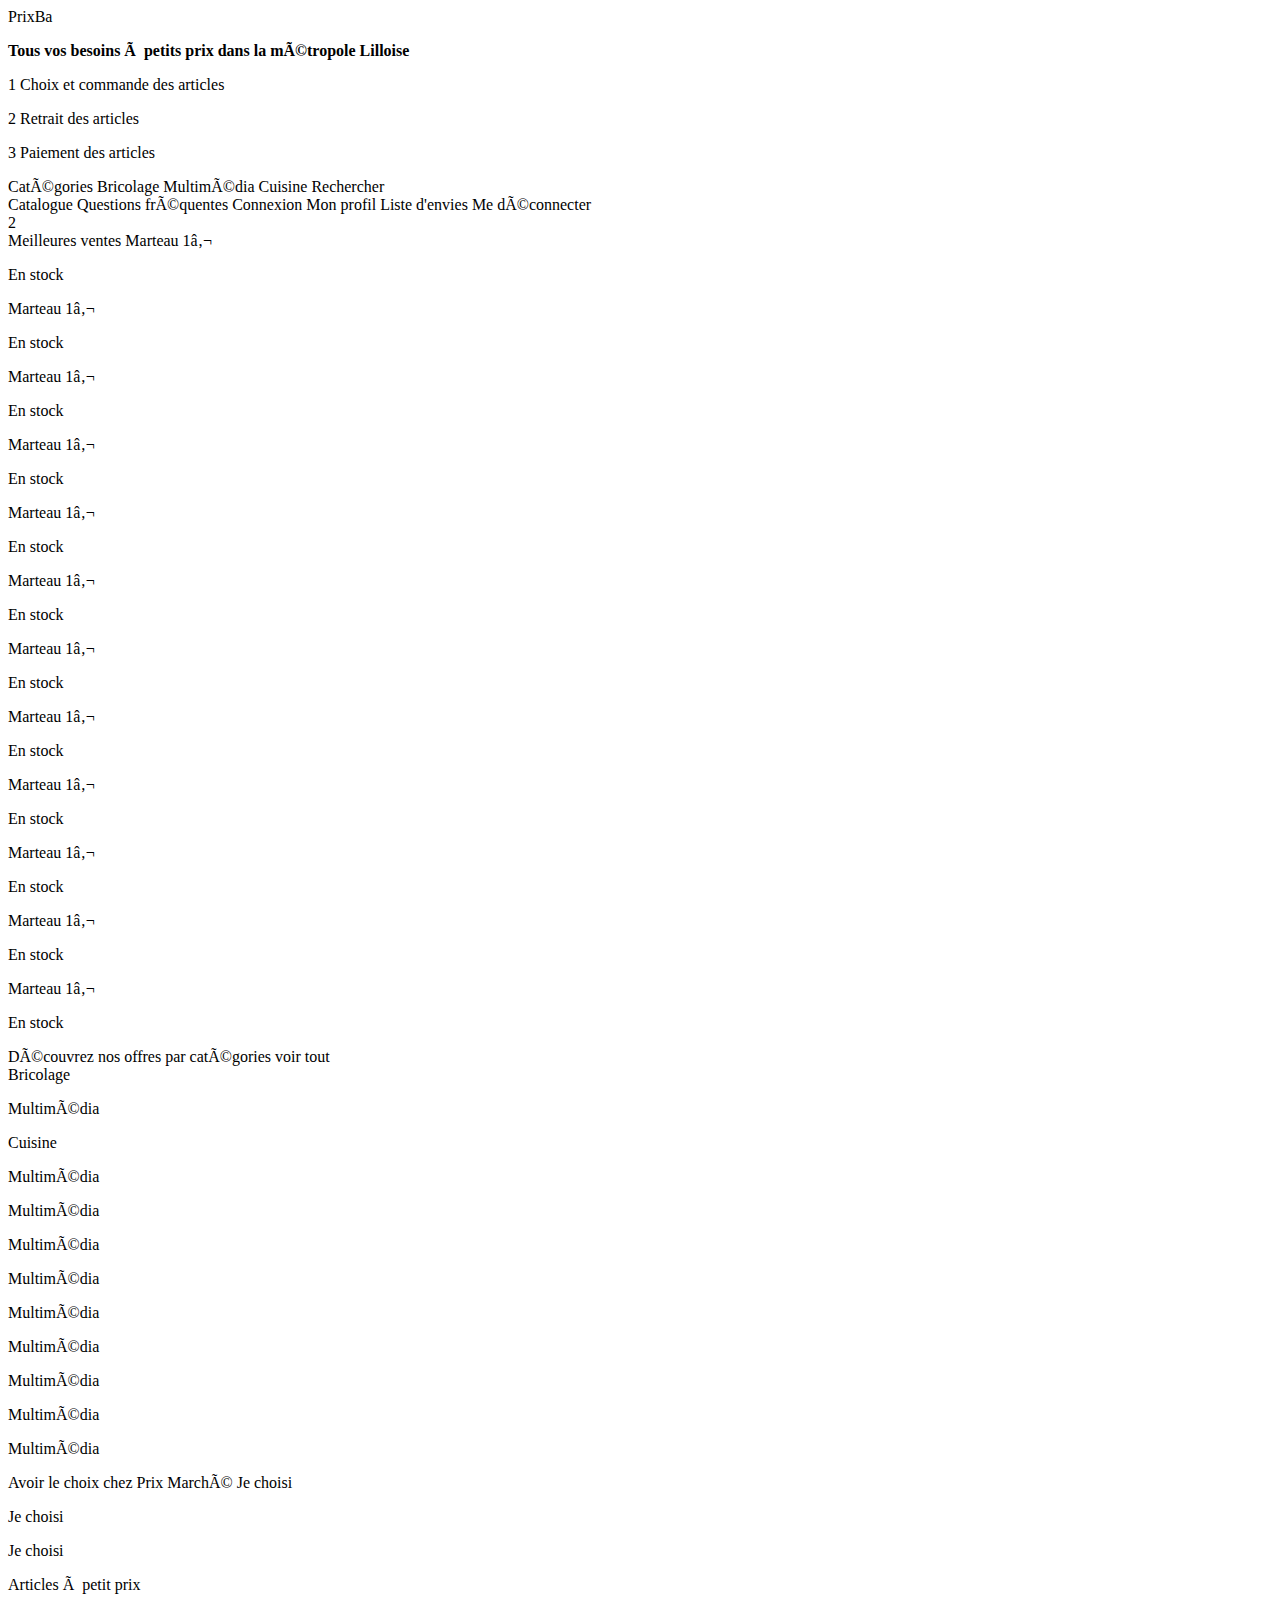
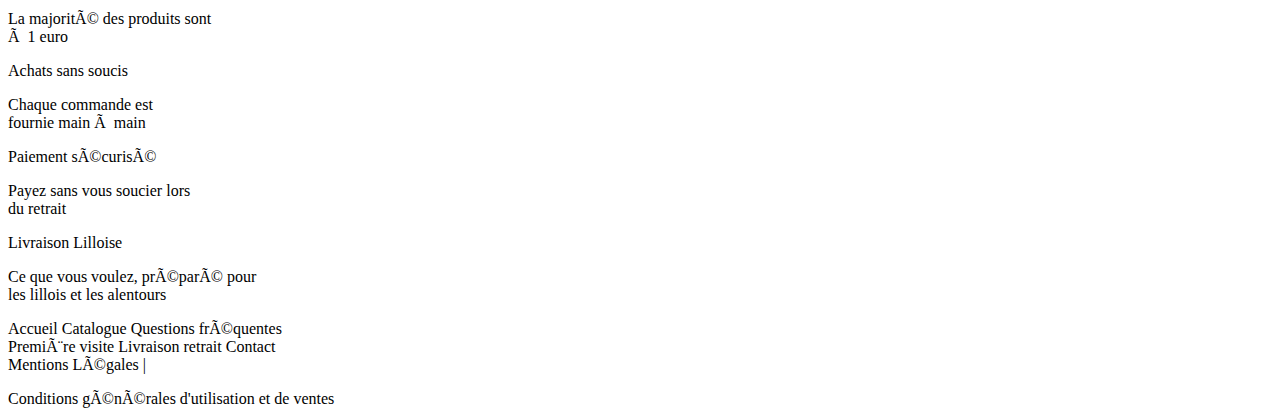
<file: index.html>
<!DOCTYPEhtml>
<htmllang="fr">

<head>
    <metacharset="UTF-8">
    <metahttp-equiv="X-UA-Compatible"content="IE=edge">
    <metaname="viewport"content="width=device-width, initial-scale=1.0">

<!-- CSS -->
<linkrel="stylesheet"href="./styles.css">
    <linkrel="stylesheet"href="./pages/css/home.css">

<!-- Bootstrap -->
<linkhref="https://cdn.jsdelivr.net/npm/bootstrap@5.2.2/dist/css/bootstrap.min.css"rel="stylesheet"
integrity="sha384-Zenh87qX5JnK2Jl0vWa8Ck2rdkQ2Bzep5IDxbcnCeuOxjzrPF/et3URy9Bv1WTRi"crossorigin="anonymous">

<!-- Font-Awesome -->
<scriptsrc="https://kit.fontawesome.com/e7bffda48d.js"crossorigin="anonymous"></script>
<!--<script defer src="https://use.fontawesome.com/releases/v5.15.4/js/all.js"
    integrity="sha384-rOA1PnstxnOBLzCLMcre8ybwbTmemjzdNlILg8O7z1lUkLXozs4DHonlDtnE7fpc"
    crossorigin="anonymous"></script>-->

    <!-- Google Font -->
<linkrel="preconnect"href="https://fonts.googleapis.com">
    <linkrel="preconnect"href="https://fonts.gstatic.com"crossorigin>
    <link
href="https://fonts.googleapis.com/css2?family=Montserrat:ital,wght@0,100;0,200;0,300;0,400;0,500;0,600;0,700;0,800;0,900;1,100;1,200;1,300;1,400;1,500;1,600;1,700;1,800;1,900&display=swap"
rel="stylesheet">

    <title>Prixba - Accueil</title>
</head>

<body>
    <header>
        <divclass="container-fluid">
            <divclass="row"style="background-color: e5e5e5;">
                <divclass="col-12 d-flex align-items-center justify-content-between px-4 px-md-5 py-2">
                    <divclass="logo d-flex align-items-center justify-content-between">
                        <aclass="d-flex align-items-center py-1"href="#">
                            <imgsrc="../Images/logo_color.png"alt="Logo Prixba">
                            <pclass=" d-none d-md-block m-0 mx-2">PrixBa</p>
                        </a>
                    </div>
                    <divclass="slogan d-flex flex-column text-end">
                        <pclass="m-0"><strong>Tous vos besoins à petits prix dans la métropole Lilloise</strong></p>
                        <divclass="d-none d-lg-flex justify-content-around py-2">
                            <divclass="sentence d-flex justify-content-around">
                                <pclass="m-0">
                                <divclass="bubbledNumber d-flex align-items-center justify-content-around">1</div>
                                <strongclass="d-flex align-items-center mx-3">Choix et commande des articles</strong>
                                </p>
                            </div>
                            <divclass="sentence d-flex justify-content-around">
                                <pclass="m-0">
                                <divclass="bubbledNumber d-flex align-items-center justify-content-around">2</div>
                                <strongclass="d-flex align-items-center mx-3">Retrait des articles</strong></p>
                            </div>
                            <divclass="sentence d-flex justify-content-around">
                                <pclass="m-0">
                                <divclass="bubbledNumber d-flex align-items-center justify-content-around">3</div>
                                <strongclass="d-flex align-items-center mx-3">Paiement des articles</strong></p>
                            </div>
                        </div>
                    </div>
                </div>
            </div>
            <divclass="row headerTwo">
                <divclass="col-12">
                    <divclass="d-flex align-items-center justify-content-center px-5 py-4">
                        <divclass="navigation d-none d-lg-flex py-2">
                            <divclass="dropdown">
                                <buttonclass="btn dropdown-toggle"type="button"id="dropdownMenuLink"
data-bs-toggle="dropdown"aria-expanded="false">
                                    Catégories
                                </button>
                                <divclass="dropdown-menu">
                                    <aclass="dropdown-item"href="./pages/listing.html">Bricolage</a>
                                    <aclass="dropdown-item"href="./pages/listing.html">Multimédia</a>
                                    <aclass="dropdown-item"href="./pages/listing.html">Cuisine</a>
                                </div>
                            </div>
                            <formclass="d-flex px-2 form-inline my-2 my-lg-0">
                                <inputclass="form-control mr-sm-2"type="search"placeholder="Rechercher..."
aria-label="Search">
                                <buttonclass="mx-2 btn btn-danger my-2 my-sm-0"type="submit">Rechercher</button>
                            </form>
                        </div>
                        <nav>
                            <ulclass="d-flex align-items-center justify-content-around p-0 mb-0 flex-wrap">
                                <liclass="mx-3 pt-3 pt-sm-0"><ahref="./pages/listing.html">Catalogue</a></li>
                                <liclass="mx-3 pt-3 pt-sm-0"><ahref="./pages/faq.html">Questions fréquentes</a></li>
                                <liclass="mx-1 pt-3 pt-sm-0">
                                    <divclass="dropdown">
                                        <buttonclass="btn dropdown-toggle"type="button"id="dropdownMenuLink"
data-bs-toggle="dropdown"aria-expanded="false">
                                            Connexion
                                        </button>
                                        <divclass="dropdown-menu">
                                            <aclass="dropdown-item"href="./profil.html">Mon profil</a>
                                            <aclass="dropdown-item"href="./fav.html">Liste d'envies</a>
                                            <aclass="dropdown-item"href="./disconnect.html">Me déconnecter</a>
                                        </div>
                                    </div>
                                </li>
                                <liclass="mx-3 pt-3 pt-sm-0"><aclass="d-flex align-items-center"href="./basket.html">
                                        <svgclass="d-block d-md-none"width="43"height="42"viewBox="0 0 43 42"
fill="none"xmlns="http://www.w3.org/2000/svg">
                                            <pathfill-rule="evenodd"clip-rule="evenodd"
d="M0.0106036 1.62059C0.00863311 1.2577 0.155734 0.90879 0.419545 0.650613C0.683356 0.392435 1.04227 0.246139 1.41732 0.243909L5.65977 0.218676C5.97522 0.216884 6.28213 0.317189 6.5317 0.50364C6.78128 0.690091 6.95918 0.951982 7.03713 1.24767L8.20668 5.67678L41.0432 5.48148C41.2509 5.48043 41.4562 5.52364 41.6445 5.60804C41.8329 5.69243 41.9997 5.81594 42.1331 5.96979C42.2665 6.12365 42.3632 6.30406 42.4164 6.49823C42.4695 6.6924 42.4779 6.89555 42.4407 7.09326L38.3171 29.0108C38.2582 29.3247 38.0877 29.6089 37.8353 29.8143C37.5828 30.0197 37.2642 30.1333 36.9345 30.1356L11.4798 30.287C11.1501 30.2886 10.8303 30.1788 10.5756 29.9764C10.321 29.7741 10.1474 29.4919 10.0851 29.1787L5.72679 7.35267L4.57159 2.96178L1.43218 2.98045C1.05713 2.98268 0.69665 2.84066 0.430052 2.58564C0.163454 2.33062 0.0125741 1.98348 0.0106036 1.62059ZM8.82114 8.40976L12.6387 27.5434L35.7459 27.406L39.3554 8.22815L8.82114 8.40976ZM14.3081 30.2701C12.8079 30.2791 11.3723 30.8642 10.317 31.897C9.26176 32.9297 8.67336 34.3253 8.68124 35.7769C8.68913 37.2284 9.29265 38.617 10.359 39.6371C11.4254 40.6572 12.8673 41.2252 14.3676 41.2163C15.8678 41.2074 17.3034 40.6222 18.3587 39.5895C19.4139 38.5568 20.0023 37.1611 19.9944 35.7096C19.9866 34.258 19.383 32.8695 18.3166 31.8494C17.2503 30.8293 15.8083 30.2612 14.3081 30.2701ZM34.1062 30.1524C32.606 30.1613 31.1703 30.7465 30.1151 31.7792C29.0599 32.8119 28.4715 34.2076 28.4793 35.6591C28.4872 37.1107 29.0907 38.4992 30.1571 39.5193C31.2235 40.5394 32.6654 41.1075 34.1657 41.0985C35.6659 41.0896 37.1015 40.5044 38.1568 39.4717C39.212 38.439 39.8004 37.0434 39.7925 35.5918C39.7847 34.1403 39.1811 32.7517 38.1147 31.7316C37.0483 30.7115 35.6064 30.1435 34.1062 30.1524ZM14.323 33.0067C13.5729 33.0111 12.855 33.3037 12.3274 33.8201C11.7998 34.3364 11.5056 35.0343 11.5095 35.76C11.5135 36.4858 11.8152 37.1801 12.3484 37.6901C12.8816 38.2002 13.6026 38.4842 14.3527 38.4798C15.1028 38.4753 15.8206 38.1827 16.3483 37.6663C16.8759 37.15 17.1701 36.4522 17.1661 35.7264C17.1622 35.0006 16.8604 34.3063 16.3272 33.7963C15.794 33.2863 15.0731 33.0022 14.323 33.0067ZM34.1211 32.8889C33.371 32.8934 32.6531 33.186 32.1255 33.7023C31.5979 34.2187 31.3037 34.9165 31.3076 35.6423C31.3116 36.3681 31.6133 37.0623 32.1465 37.5724C32.6797 38.0824 33.4007 38.3665 34.1508 38.362C34.9009 38.3575 35.6187 38.065 36.1464 37.5486C36.674 37.0322 36.9682 36.3344 36.9642 35.6086C36.9603 34.8829 36.6585 34.1886 36.1253 33.6785C35.5921 33.1685 34.8712 32.8845 34.1211 32.8889Z" />
                                        </svg>
                                        <svgclass="d-none d-md-block"width="30"height="28"viewBox="0 0 30 28"
fill="none"xmlns="http://www.w3.org/2000/svg">
                                            <pathfill-rule="evenodd"clip-rule="evenodd"
d="M20.1201 10.9002C20.1793 10.9467 20.2264 11.0018 20.2584 11.0625C20.2905 11.1233 20.307 11.1883 20.307 11.2541C20.307 11.3198 20.2905 11.3849 20.2584 11.4456C20.2264 11.5064 20.1793 11.5615 20.1201 11.6079L16.303 14.6066C16.2439 14.6531 16.1737 14.6901 16.0964 14.7153C16.0191 14.7404 15.9362 14.7534 15.8526 14.7534C15.7689 14.7534 15.686 14.7404 15.6087 14.7153C15.5314 14.6901 15.4612 14.6531 15.4021 14.6066L13.4936 13.1073C13.4344 13.0608 13.3875 13.0056 13.3555 12.9449C13.3235 12.8842 13.307 12.8191 13.307 12.7534C13.307 12.6877 13.3235 12.6226 13.3555 12.5619C13.3875 12.5012 13.4344 12.446 13.4936 12.3996C13.5527 12.3531 13.6229 12.3162 13.7002 12.2911C13.7775 12.266 13.8603 12.253 13.944 12.253C14.0276 12.253 14.1105 12.266 14.1878 12.2911C14.265 12.3162 14.3353 12.3531 14.3944 12.3996L15.8526 13.5461L19.2193 10.9002C19.2784 10.8537 19.3486 10.8168 19.4259 10.7916C19.5031 10.7664 19.586 10.7534 19.6697 10.7534C19.7534 10.7534 19.8362 10.7664 19.9135 10.7916C19.9908 10.8168 20.061 10.8537 20.1201 10.9002Z" />
                                            <pathfill-rule="evenodd"clip-rule="evenodd"
d="M0.307007 1.65342C0.307007 1.41472 0.408855 1.1858 0.590146 1.01702C0.771436 0.848239 1.01732 0.753418 1.2737 0.753418H4.17379C4.38943 0.753473 4.59885 0.820649 4.76876 0.944263C4.93867 1.06788 5.05931 1.24083 5.11149 1.43562L5.89451 4.35342H28.3412C28.4832 4.35354 28.6233 4.38276 28.7518 4.43901C28.8802 4.49526 28.9938 4.57715 29.0844 4.67886C29.175 4.78058 29.2404 4.89963 29.2761 5.02755C29.3117 5.15547 29.3166 5.28912 29.2905 5.41902L26.3904 19.819C26.3489 20.0253 26.2314 20.2115 26.058 20.3456C25.8847 20.4797 25.6665 20.5532 25.4411 20.5534H8.04058C7.81521 20.5532 7.59699 20.4797 7.42365 20.3456C7.25032 20.2115 7.13275 20.0253 7.09128 19.819L4.19313 5.44602L3.41977 2.55342H1.2737C1.01732 2.55342 0.771436 2.4586 0.590146 2.28981C0.408855 2.12103 0.307007 1.89211 0.307007 1.65342ZM6.30439 6.15342L8.84294 18.7534H24.6388L27.1773 6.15342H6.30439ZM9.97397 20.5534C8.94844 20.5534 7.9649 20.9327 7.23974 21.6078C6.51458 22.283 6.10719 23.1986 6.10719 24.1534C6.10719 25.1082 6.51458 26.0239 7.23974 26.699C7.9649 27.3741 8.94844 27.7534 9.97397 27.7534C10.9995 27.7534 11.983 27.3741 12.7082 26.699C13.4334 26.0239 13.8408 25.1082 13.8408 24.1534C13.8408 23.1986 13.4334 22.283 12.7082 21.6078C11.983 20.9327 10.9995 20.5534 9.97397 20.5534ZM23.5077 20.5534C22.4822 20.5534 21.4987 20.9327 20.7735 21.6078C20.0483 22.283 19.6409 23.1986 19.6409 24.1534C19.6409 25.1082 20.0483 26.0239 20.7735 26.699C21.4987 27.3741 22.4822 27.7534 23.5077 27.7534C24.5333 27.7534 25.5168 27.3741 26.242 26.699C26.9671 26.0239 27.3745 25.1082 27.3745 24.1534C27.3745 23.1986 26.9671 22.283 26.242 21.6078C25.5168 20.9327 24.5333 20.5534 23.5077 20.5534ZM9.97397 22.3534C9.4612 22.3534 8.96944 22.5431 8.60686 22.8806C8.24428 23.2182 8.04058 23.676 8.04058 24.1534C8.04058 24.6308 8.24428 25.0886 8.60686 25.4262C8.96944 25.7638 9.4612 25.9534 9.97397 25.9534C10.4867 25.9534 10.9785 25.7638 11.3411 25.4262C11.7037 25.0886 11.9074 24.6308 11.9074 24.1534C11.9074 23.676 11.7037 23.2182 11.3411 22.8806C10.9785 22.5431 10.4867 22.3534 9.97397 22.3534ZM23.5077 22.3534C22.995 22.3534 22.5032 22.5431 22.1406 22.8806C21.778 23.2182 21.5743 23.676 21.5743 24.1534C21.5743 24.6308 21.778 25.0886 22.1406 25.4262C22.5032 25.7638 22.995 25.9534 23.5077 25.9534C24.0205 25.9534 24.5123 25.7638 24.8748 25.4262C25.2374 25.0886 25.4411 24.6308 25.4411 24.1534C25.4411 23.676 25.2374 23.2182 24.8748 22.8806C24.5123 22.5431 24.0205 22.3534 23.5077 22.3534Z" />
                                        </svg>
                                        <div
class="bubbledNumber d-flex align-items-center justify-content-around mx-1">
                                            2
                                        </div>
                                    </a></li>
                            </ul>
                        </nav>
                    </div>
                </div>
            </div>
        </div>
    </header>
    <main>


        <sectionclass="pt-5 pb-5">
            <divclass="container">
                <divclass="row d-flex justify-content-center">
                    <divclass="col-10 d-flex p-0 pb-4 ps-4 ">
                        <h3class="mb-3">Meilleures ventes </h3>
                    </div>
                    <divclass="carousel-container">
                        <divclass="inner-carousel">
                            <divclass="track">
                                <divclass="card-container">
                                    <divclass="card">
                                        <imgclass="img-fluid"alt="100%x280"src="assets/img/bricolage_marteau.png">
                                        <divclass="card-body">
                                            <h4class="card-title">Marteau</h4>
                                            <divstyle="display: flex; justify-content: space-between;">
                                                <pclass="card-texto">1€</p>
                                                <pclass="green"style="color:rgb(152, 224, 43);">En stock </p>
                                            </div>
                                        </div>
                                    </div>
                                </div>
                                <divclass="card-container">
                                    <divclass="card">
                                        <imgclass="img-fluid"alt="100%x280"src="assets/img/bricolage_marteau.png">
                                        <divclass="card-body">
                                            <h4class="card-title">Marteau</h4>
                                            <divstyle="display: flex; justify-content: space-between;">
                                                <pclass="card-texto">1€</p>
                                                <pclass="green"style="color:rgb(152, 224, 43);">En stock </p>
                                            </div>
                                        </div>
                                    </div>
                                </div>
                                <divclass="card-container">
                                    <divclass="card">
                                        <imgclass="img-fluid"alt="100%x280"src="assets/img/bricolage_marteau.png">
                                        <divclass="card-body">
                                            <h4class="card-title">Marteau</h4>
                                            <divstyle="display: flex; justify-content: space-between;">
                                                <pclass="card-texto">1€</p>
                                                <pclass="green"style="color:rgb(152, 224, 43);">En stock </p>
                                            </div>
                                        </div>
                                    </div>
                                </div>
                                <divclass="card-container">
                                    <divclass="card">
                                        <imgclass="img-fluid"alt="100%x280"src="assets/img/bricolage_marteau.png">
                                        <divclass="card-body">
                                            <h4class="card-title">Marteau</h4>
                                            <divstyle="display: flex; justify-content: space-between;">
                                                <pclass="card-texto">1€</p>
                                                <pclass="green"style="color:rgb(152, 224, 43);">En stock </p>
                                            </div>
                                        </div>
                                    </div>
                                </div>
                                <divclass="card-container">
                                    <divclass="card">
                                        <imgclass="img-fluid"alt="100%x280"src="assets/img/bricolage_marteau.png">
                                        <divclass="card-body">
                                            <h4class="card-title">Marteau</h4>
                                            <divstyle="display: flex; justify-content: space-between;">
                                                <pclass="card-texto">1€</p>
                                                <pclass="green"style="color:rgb(152, 224, 43);">En stock </p>
                                            </div>
                                        </div>
                                    </div>
                                </div>
                                <divclass="card-container">
                                    <divclass="card">
                                        <imgclass="img-fluid"alt="100%x280"src="assets/img/bricolage_marteau.png">
                                        <divclass="card-body">
                                            <h4class="card-title">Marteau</h4>
                                            <divstyle="display: flex; justify-content: space-between;">
                                                <pclass="card-texto">1€</p>
                                                <pclass="green"style="color:rgb(152, 224, 43);">En stock </p>
                                            </div>
                                        </div>
                                    </div>
                                </div>
                                <divclass="card-container">
                                    <divclass="card">
                                        <imgclass="img-fluid"alt="100%x280"src="assets/img/bricolage_marteau.png">
                                        <divclass="card-body">
                                            <h4class="card-title">Marteau</h4>
                                            <divstyle="display: flex; justify-content: space-between;">
                                                <pclass="card-texto">1€</p>
                                                <pclass="green"style="color:rgb(152, 224, 43);">En stock </p>
                                            </div>
                                        </div>
                                    </div>
                                </div>
                                <divclass="card-container">
                                    <divclass="card">
                                        <imgclass="img-fluid"alt="100%x280"src="assets/img/bricolage_marteau.png">
                                        <divclass="card-body">
                                            <h4class="card-title">Marteau</h4>
                                            <divstyle="display: flex; justify-content: space-between;">
                                                <pclass="card-texto">1€</p>
                                                <pclass="green"style="color:rgb(152, 224, 43);">En stock </p>
                                            </div>
                                        </div>
                                    </div>
                                </div>
                                <divclass="card-container">
                                    <divclass="card">
                                        <imgclass="img-fluid"alt="100%x280"src="assets/img/bricolage_marteau.png">
                                        <divclass="card-body">
                                            <h4class="card-title">Marteau</h4>
                                            <divstyle="display: flex; justify-content: space-between;">
                                                <pclass="card-texto">1€</p>
                                                <pclass="green"style="color:rgb(152, 224, 43);">En stock </p>
                                            </div>
                                        </div>
                                    </div>
                                </div>
                                <divclass="card-container">
                                    <divclass="card">
                                        <imgclass="img-fluid"alt="100%x280"src="assets/img/bricolage_marteau.png">
                                        <divclass="card-body">
                                            <h4class="card-title">Marteau</h4>
                                            <divstyle="display: flex; justify-content: space-between;">
                                                <pclass="card-texto">1€</p>
                                                <pclass="green"style="color:rgb(152, 224, 43);">En stock </p>
                                            </div>
                                        </div>
                                    </div>
                                </div>
                                <divclass="card-container">
                                    <divclass="card">
                                        <imgclass="img-fluid"alt="100%x280"src="assets/img/bricolage_marteau.png">
                                        <divclass="card-body">
                                            <h4class="card-title">Marteau</h4>
                                            <divstyle="display: flex; justify-content: space-between;">
                                                <pclass="card-texto">1€</p>
                                                <pclass="green"style="color:rgb(152, 224, 43);">En stock </p>
                                            </div>
                                        </div>
                                    </div>
                                </div>
                                <divclass="card-container">
                                    <divclass="card">
                                        <imgclass="img-fluid"alt="100%x280"src="assets/img/bricolage_marteau.png">
                                        <divclass="card-body">
                                            <h4class="card-title">Marteau</h4>
                                            <divstyle="display: flex; justify-content: space-between;">
                                                <pclass="card-texto">1€</p>
                                                <pclass="green"style="color:rgb(152, 224, 43);">En stock </p>
                                            </div>
                                        </div>
                                    </div>
                                </div>
                            </div>
                            <divclass="nav">
                                <buttonclass="prev">
                                    <svgwidth="29"height="33"viewBox="0 0 29 33"fill="none"
xmlns="http://www.w3.org/2000/svg">
                                        <path
d="M1.71533 19.2971C-0.284667 18.1424 -0.284668 15.2556 1.71533 14.1009L24.2153 1.11052C26.2153 -0.0441831 28.7153 1.3992 28.7153 3.70859L28.7153 29.6894C28.7153 31.9988 26.2153 33.4421 24.2153 32.2874L1.71533 19.2971Z"
fill="#EA5455"></path>
                                    </svg>
                                </button>
                                <buttonclass="next">
                                    <svgwidth="30"height="33"viewBox="0 0 30 33"fill="none"
xmlns="http://www.w3.org/2000/svg">
                                        <path
d="M27.7153 14.1009C29.7153 15.2556 29.7153 18.1424 27.7153 19.2971L5.21533 32.2874C3.21533 33.4421 0.71533 31.9988 0.715331 29.6894L0.715332 3.70859C0.715332 1.39919 3.21533 -0.044184 5.21533 1.11052L27.7153 14.1009Z"
fill="#EA5455"></path>
                                    </svg>
                                </button>
                            </div>
                        </div>
                    </div>
                </div>
            </div>
        </section>

        <sectionclass="pt-5 pb-5">
            <divclass="container d-flex flex-column align-items-center">


                <divclass="col-10 ps-4 d-flex pb-4">
                    <h3class="mb-3"> Découvrez nos offres par catégories </h3>
                    <aclass="link"href="#"> voir tout </a>
                </div>
                <divclass="row gap-2 justify-content-center">

                    <div
class="col-6 col-md-2 d-flex flex-column align-items-center justify-content-center svg-col d-flex flex-column align-items-center justify-content-center svg-col">
                        <svgclass="pb-2"width="62"height="62"viewBox="0 0 62 62"fill="none"
xmlns="http://www.w3.org/2000/svg%22%3E">
                            <path
d="M59.9172 47.8429L45.9659 33.8916C43.2137 31.1394 39.1034 30.6033 35.7912 32.2355L23.0909 19.5351V12.1365L7.84086 0.698975L0.215857 8.32397L11.6534 23.574H19.052L31.7524 36.2744C30.1321 39.5865 30.6563 43.6968 33.4084 46.449L47.3598 60.4003C49.0993 62.1398 51.911 62.1398 53.6385 60.4003L59.9172 54.1216C61.6448 52.3822 61.6448 49.5705 59.9172 47.8429ZM39.7348 27.5056C43.1065 27.5056 46.2756 28.8162 48.6584 31.199L50.9698 33.5103C52.8522 32.6882 54.6393 31.5445 56.1881 29.9957C60.6082 25.5755 62.1094 19.3564 60.7036 13.7091C60.4414 12.6369 59.0952 12.2675 58.3088 13.0539L49.4448 21.9179L41.3551 20.5716L40.0088 12.482L48.8729 3.61792C49.6592 2.83159 49.278 1.4853 48.1938 1.21128C42.5465 -0.182666 36.3274 1.31851 31.9192 5.72671C28.5237 9.12222 26.9272 13.6019 27.0106 18.0697L36.792 27.8511C37.7571 27.6248 38.7579 27.5056 39.7348 27.5056ZM27.3561 37.2751L20.6008 30.5199L2.44379 48.6888C-0.534729 51.6673 -0.534729 56.4925 2.44379 59.471C5.4223 62.4496 10.2475 62.4496 13.226 59.471L27.9518 44.7453C27.0463 42.3744 26.7723 39.789 27.3561 37.2751ZM7.84086 56.9333C6.2682 56.9333 4.98148 55.6466 4.98148 54.074C4.98148 52.4894 6.25629 51.2146 7.84086 51.2146C9.42543 51.2146 10.7002 52.4894 10.7002 54.074C10.7002 55.6466 9.42543 56.9333 7.84086 56.9333Z"
fill="#E5E5E5"></path>
                        </svg>

                        <pclass="m-0 pt-2">Bricolage</p>
                    </div>
                    <div
class="col-6 col-md-2 d-flex flex-column align-items-center justify-content-center svg-col d-flex flex-column align-items-center justify-content-center svg-col">
                        <svgwidth="43"height="62"viewBox="0 0 43 62"fill="none"
xmlns="http://www.w3.org/2000/svg%22%3E">
                            <path
d="M21.2153 10.2302C14.8986 10.2302 9.76079 15.3604 9.76079 21.6677C9.76079 22.7209 10.6151 23.574 11.6699 23.574C12.7247 23.574 13.579 22.7209 13.579 21.6677C13.579 17.4621 17.0058 14.0427 21.2153 14.0427C22.2701 14.0427 23.1244 13.1897 23.1244 12.1365C23.1244 11.0833 22.2701 10.2302 21.2153 10.2302ZM11.677 55.4048C11.677 55.7801 11.788 56.1458 11.9968 56.458L14.9213 60.8471C15.2757 61.3785 15.8723 61.6978 16.5106 61.6978H25.9189C26.5584 61.6978 27.155 61.3785 27.5082 60.8471L30.4327 56.458C30.6403 56.1458 30.7512 55.7789 30.7524 55.4048L30.7584 50.2603H11.6723L11.677 55.4048ZM21.2153 0.698975C9.01147 0.698975 0.215332 10.5841 0.215332 21.6677C0.215332 26.954 2.17812 31.7768 5.41283 35.4618C7.39829 37.7243 10.5125 42.4673 11.6675 46.4418V46.449H17.3948V46.4347C17.3936 45.8664 17.3089 45.3017 17.1382 44.7584C16.4712 42.6365 14.4154 37.0416 9.72022 31.6922C7.26942 28.9008 5.95931 25.3599 5.94857 21.6677C5.92471 12.8942 13.0683 6.41773 21.2153 6.41773C29.6368 6.41773 36.4881 13.2588 36.4881 21.6677C36.4881 25.3575 35.1469 28.9174 32.7116 31.6922C28.0451 37.0071 25.9797 42.59 25.302 44.7334C25.1271 45.2844 25.0377 45.859 25.0371 46.4371V46.449H30.7644V46.443C31.9194 42.4673 35.0336 37.7243 37.019 35.463C40.2525 31.7768 42.2153 26.954 42.2153 21.6677C42.2153 10.0873 32.8131 0.698975 21.2153 0.698975Z"
fill="#E5E5E5"></path>
                        </svg>
                        <pclass="m-0 pt-2">Multimédia</p>
                    </div>
                    <div
class="col-6 col-md-2 d-flex flex-column align-items-center justify-content-center svg-col d-flex flex-column align-items-center justify-content-center svg-col">
                        <svgwidth="50"height="62"viewBox="0 0 50 62"fill="none"
xmlns="http://www.w3.org/2000/svg%22%3E">
                            <path
d="M24.7036 2.50965C24.7978 3.06962 26.5999 13.7684 26.5999 17.855C26.5999 24.086 23.3254 28.53 18.4843 30.3171L20.0038 58.6845C20.0862 60.3167 18.8024 61.6987 17.1769 61.6987H9.63841C8.02471 61.6987 6.72903 60.3286 6.81149 58.6845L8.33096 30.3171C3.47807 28.53 0.215332 24.0741 0.215332 17.855C0.215332 13.7565 2.0175 3.06962 2.11173 2.50965C2.48865 0.0911006 7.44754 0.0553581 7.75379 2.64071V19.4634C7.90692 19.8684 9.5324 19.8446 9.63841 19.4634C9.80331 16.4491 10.5689 2.87899 10.5807 2.56923C10.9694 0.0911006 15.8459 0.0911006 16.2228 2.56923C16.2463 2.89091 17.0002 16.4491 17.1651 19.4634C17.2711 19.8446 18.9084 19.8684 19.0497 19.4634V2.64071C19.356 0.0672722 24.3266 0.0911006 24.7036 2.50965ZM38.7439 36.5481L36.9771 58.6011C36.8358 60.269 38.1432 61.6987 39.7923 61.6987H46.3884C47.955 61.6987 49.2153 60.4239 49.2153 58.8393V3.55809C49.2153 1.98544 47.955 0.698718 46.3884 0.698718C36.6709 0.698718 20.31 21.9653 38.7439 36.5481Z"
fill="#E5E5E5"></path>
                        </svg>
                        <pclass="m-0 pt-2">Cuisine</p>
                    </div>
                    <div
class="col-6 col-md-2 d-flex flex-column align-items-center justify-content-center svg-col d-flex flex-column align-items-center justify-content-center svg-col">
                        <svgwidth="43"height="62"viewBox="0 0 43 62"fill="none"
xmlns="http://www.w3.org/2000/svg%22%3E">
                            <path
d="M21.2153 10.2302C14.8986 10.2302 9.76079 15.3604 9.76079 21.6677C9.76079 22.7209 10.6151 23.574 11.6699 23.574C12.7247 23.574 13.579 22.7209 13.579 21.6677C13.579 17.4621 17.0058 14.0427 21.2153 14.0427C22.2701 14.0427 23.1244 13.1897 23.1244 12.1365C23.1244 11.0833 22.2701 10.2302 21.2153 10.2302ZM11.677 55.4048C11.677 55.7801 11.788 56.1458 11.9968 56.458L14.9213 60.8471C15.2757 61.3785 15.8723 61.6978 16.5106 61.6978H25.9189C26.5584 61.6978 27.155 61.3785 27.5082 60.8471L30.4327 56.458C30.6403 56.1458 30.7512 55.7789 30.7524 55.4048L30.7584 50.2603H11.6723L11.677 55.4048ZM21.2153 0.698975C9.01147 0.698975 0.215332 10.5841 0.215332 21.6677C0.215332 26.954 2.17812 31.7768 5.41283 35.4618C7.39829 37.7243 10.5125 42.4673 11.6675 46.4418V46.449H17.3948V46.4347C17.3936 45.8664 17.3089 45.3017 17.1382 44.7584C16.4712 42.6365 14.4154 37.0416 9.72022 31.6922C7.26942 28.9008 5.95931 25.3599 5.94857 21.6677C5.92471 12.8942 13.0683 6.41773 21.2153 6.41773C29.6368 6.41773 36.4881 13.2588 36.4881 21.6677C36.4881 25.3575 35.1469 28.9174 32.7116 31.6922C28.0451 37.0071 25.9797 42.59 25.302 44.7334C25.1271 45.2844 25.0377 45.859 25.0371 46.4371V46.449H30.7644V46.443C31.9194 42.4673 35.0336 37.7243 37.019 35.463C40.2525 31.7768 42.2153 26.954 42.2153 21.6677C42.2153 10.0873 32.8131 0.698975 21.2153 0.698975Z"
fill="#E5E5E5"></path>
                        </svg>
                        <pclass="m-0 pt-2">Multimédia</p>
                    </div>
                    <div
class="col-6 col-md-2 d-flex flex-column align-items-center justify-content-center svg-col d-flex flex-column align-items-center justify-content-center svg-col">
                        <svgwidth="43"height="62"viewBox="0 0 43 62"fill="none"
xmlns="http://www.w3.org/2000/svg%22%3E">
                            <path
d="M21.2153 10.2302C14.8986 10.2302 9.76079 15.3604 9.76079 21.6677C9.76079 22.7209 10.6151 23.574 11.6699 23.574C12.7247 23.574 13.579 22.7209 13.579 21.6677C13.579 17.4621 17.0058 14.0427 21.2153 14.0427C22.2701 14.0427 23.1244 13.1897 23.1244 12.1365C23.1244 11.0833 22.2701 10.2302 21.2153 10.2302ZM11.677 55.4048C11.677 55.7801 11.788 56.1458 11.9968 56.458L14.9213 60.8471C15.2757 61.3785 15.8723 61.6978 16.5106 61.6978H25.9189C26.5584 61.6978 27.155 61.3785 27.5082 60.8471L30.4327 56.458C30.6403 56.1458 30.7512 55.7789 30.7524 55.4048L30.7584 50.2603H11.6723L11.677 55.4048ZM21.2153 0.698975C9.01147 0.698975 0.215332 10.5841 0.215332 21.6677C0.215332 26.954 2.17812 31.7768 5.41283 35.4618C7.39829 37.7243 10.5125 42.4673 11.6675 46.4418V46.449H17.3948V46.4347C17.3936 45.8664 17.3089 45.3017 17.1382 44.7584C16.4712 42.6365 14.4154 37.0416 9.72022 31.6922C7.26942 28.9008 5.95931 25.3599 5.94857 21.6677C5.92471 12.8942 13.0683 6.41773 21.2153 6.41773C29.6368 6.41773 36.4881 13.2588 36.4881 21.6677C36.4881 25.3575 35.1469 28.9174 32.7116 31.6922C28.0451 37.0071 25.9797 42.59 25.302 44.7334C25.1271 45.2844 25.0377 45.859 25.0371 46.4371V46.449H30.7644V46.443C31.9194 42.4673 35.0336 37.7243 37.019 35.463C40.2525 31.7768 42.2153 26.954 42.2153 21.6677C42.2153 10.0873 32.8131 0.698975 21.2153 0.698975Z"
fill="#E5E5E5"></path>
                        </svg>
                        <pclass="m-0 pt-2">Multimédia</p>
                    </div>
                    <div
class="col-6 col-md-2 d-flex flex-column align-items-center justify-content-center svg-col d-flex flex-column align-items-center justify-content-center svg-col">
                        <svgwidth="43"height="62"viewBox="0 0 43 62"fill="none"
xmlns="http://www.w3.org/2000/svg%22%3E">
                            <path
d="M21.2153 10.2302C14.8986 10.2302 9.76079 15.3604 9.76079 21.6677C9.76079 22.7209 10.6151 23.574 11.6699 23.574C12.7247 23.574 13.579 22.7209 13.579 21.6677C13.579 17.4621 17.0058 14.0427 21.2153 14.0427C22.2701 14.0427 23.1244 13.1897 23.1244 12.1365C23.1244 11.0833 22.2701 10.2302 21.2153 10.2302ZM11.677 55.4048C11.677 55.7801 11.788 56.1458 11.9968 56.458L14.9213 60.8471C15.2757 61.3785 15.8723 61.6978 16.5106 61.6978H25.9189C26.5584 61.6978 27.155 61.3785 27.5082 60.8471L30.4327 56.458C30.6403 56.1458 30.7512 55.7789 30.7524 55.4048L30.7584 50.2603H11.6723L11.677 55.4048ZM21.2153 0.698975C9.01147 0.698975 0.215332 10.5841 0.215332 21.6677C0.215332 26.954 2.17812 31.7768 5.41283 35.4618C7.39829 37.7243 10.5125 42.4673 11.6675 46.4418V46.449H17.3948V46.4347C17.3936 45.8664 17.3089 45.3017 17.1382 44.7584C16.4712 42.6365 14.4154 37.0416 9.72022 31.6922C7.26942 28.9008 5.95931 25.3599 5.94857 21.6677C5.92471 12.8942 13.0683 6.41773 21.2153 6.41773C29.6368 6.41773 36.4881 13.2588 36.4881 21.6677C36.4881 25.3575 35.1469 28.9174 32.7116 31.6922C28.0451 37.0071 25.9797 42.59 25.302 44.7334C25.1271 45.2844 25.0377 45.859 25.0371 46.4371V46.449H30.7644V46.443C31.9194 42.4673 35.0336 37.7243 37.019 35.463C40.2525 31.7768 42.2153 26.954 42.2153 21.6677C42.2153 10.0873 32.8131 0.698975 21.2153 0.698975Z"
fill="#E5E5E5"></path>
                        </svg>
                        <pclass="m-0 pt-2">Multimédia</p>
                    </div>
                </div>
                <divclass="row gap-2 pt-2 justify-content-center">
                    <div
class="col-6 col-md-2 d-flex flex-column align-items-center justify-content-center svg-col d-flex flex-column align-items-center justify-content-center svg-col">
                        <svgwidth="43"height="62"viewBox="0 0 43 62"fill="none"
xmlns="http://www.w3.org/2000/svg%22%3E">
                            <path
d="M21.2153 10.2302C14.8986 10.2302 9.76079 15.3604 9.76079 21.6677C9.76079 22.7209 10.6151 23.574 11.6699 23.574C12.7247 23.574 13.579 22.7209 13.579 21.6677C13.579 17.4621 17.0058 14.0427 21.2153 14.0427C22.2701 14.0427 23.1244 13.1897 23.1244 12.1365C23.1244 11.0833 22.2701 10.2302 21.2153 10.2302ZM11.677 55.4048C11.677 55.7801 11.788 56.1458 11.9968 56.458L14.9213 60.8471C15.2757 61.3785 15.8723 61.6978 16.5106 61.6978H25.9189C26.5584 61.6978 27.155 61.3785 27.5082 60.8471L30.4327 56.458C30.6403 56.1458 30.7512 55.7789 30.7524 55.4048L30.7584 50.2603H11.6723L11.677 55.4048ZM21.2153 0.698975C9.01147 0.698975 0.215332 10.5841 0.215332 21.6677C0.215332 26.954 2.17812 31.7768 5.41283 35.4618C7.39829 37.7243 10.5125 42.4673 11.6675 46.4418V46.449H17.3948V46.4347C17.3936 45.8664 17.3089 45.3017 17.1382 44.7584C16.4712 42.6365 14.4154 37.0416 9.72022 31.6922C7.26942 28.9008 5.95931 25.3599 5.94857 21.6677C5.92471 12.8942 13.0683 6.41773 21.2153 6.41773C29.6368 6.41773 36.4881 13.2588 36.4881 21.6677C36.4881 25.3575 35.1469 28.9174 32.7116 31.6922C28.0451 37.0071 25.9797 42.59 25.302 44.7334C25.1271 45.2844 25.0377 45.859 25.0371 46.4371V46.449H30.7644V46.443C31.9194 42.4673 35.0336 37.7243 37.019 35.463C40.2525 31.7768 42.2153 26.954 42.2153 21.6677C42.2153 10.0873 32.8131 0.698975 21.2153 0.698975Z"
fill="#E5E5E5"></path>
                        </svg>
                        <pclass="m-0 pt-2">Multimédia</p>
                    </div>
                    <div
class="col-6 col-md-2 d-flex flex-column align-items-center justify-content-center svg-col d-flex flex-column align-items-center justify-content-center svg-col">
                        <svgwidth="43"height="62"viewBox="0 0 43 62"fill="none"
xmlns="http://www.w3.org/2000/svg%22%3E">
                            <path
d="M21.2153 10.2302C14.8986 10.2302 9.76079 15.3604 9.76079 21.6677C9.76079 22.7209 10.6151 23.574 11.6699 23.574C12.7247 23.574 13.579 22.7209 13.579 21.6677C13.579 17.4621 17.0058 14.0427 21.2153 14.0427C22.2701 14.0427 23.1244 13.1897 23.1244 12.1365C23.1244 11.0833 22.2701 10.2302 21.2153 10.2302ZM11.677 55.4048C11.677 55.7801 11.788 56.1458 11.9968 56.458L14.9213 60.8471C15.2757 61.3785 15.8723 61.6978 16.5106 61.6978H25.9189C26.5584 61.6978 27.155 61.3785 27.5082 60.8471L30.4327 56.458C30.6403 56.1458 30.7512 55.7789 30.7524 55.4048L30.7584 50.2603H11.6723L11.677 55.4048ZM21.2153 0.698975C9.01147 0.698975 0.215332 10.5841 0.215332 21.6677C0.215332 26.954 2.17812 31.7768 5.41283 35.4618C7.39829 37.7243 10.5125 42.4673 11.6675 46.4418V46.449H17.3948V46.4347C17.3936 45.8664 17.3089 45.3017 17.1382 44.7584C16.4712 42.6365 14.4154 37.0416 9.72022 31.6922C7.26942 28.9008 5.95931 25.3599 5.94857 21.6677C5.92471 12.8942 13.0683 6.41773 21.2153 6.41773C29.6368 6.41773 36.4881 13.2588 36.4881 21.6677C36.4881 25.3575 35.1469 28.9174 32.7116 31.6922C28.0451 37.0071 25.9797 42.59 25.302 44.7334C25.1271 45.2844 25.0377 45.859 25.0371 46.4371V46.449H30.7644V46.443C31.9194 42.4673 35.0336 37.7243 37.019 35.463C40.2525 31.7768 42.2153 26.954 42.2153 21.6677C42.2153 10.0873 32.8131 0.698975 21.2153 0.698975Z"
fill="#E5E5E5"></path>
                        </svg>
                        <pclass="m-0 pt-2">Multimédia</p>
                    </div>
                    <div
class="col-6 col-md-2 d-flex flex-column align-items-center justify-content-center svg-col d-flex flex-column align-items-center justify-content-center svg-col">
                        <svgwidth="43"height="62"viewBox="0 0 43 62"fill="none"
xmlns="http://www.w3.org/2000/svg%22%3E">
                            <path
d="M21.2153 10.2302C14.8986 10.2302 9.76079 15.3604 9.76079 21.6677C9.76079 22.7209 10.6151 23.574 11.6699 23.574C12.7247 23.574 13.579 22.7209 13.579 21.6677C13.579 17.4621 17.0058 14.0427 21.2153 14.0427C22.2701 14.0427 23.1244 13.1897 23.1244 12.1365C23.1244 11.0833 22.2701 10.2302 21.2153 10.2302ZM11.677 55.4048C11.677 55.7801 11.788 56.1458 11.9968 56.458L14.9213 60.8471C15.2757 61.3785 15.8723 61.6978 16.5106 61.6978H25.9189C26.5584 61.6978 27.155 61.3785 27.5082 60.8471L30.4327 56.458C30.6403 56.1458 30.7512 55.7789 30.7524 55.4048L30.7584 50.2603H11.6723L11.677 55.4048ZM21.2153 0.698975C9.01147 0.698975 0.215332 10.5841 0.215332 21.6677C0.215332 26.954 2.17812 31.7768 5.41283 35.4618C7.39829 37.7243 10.5125 42.4673 11.6675 46.4418V46.449H17.3948V46.4347C17.3936 45.8664 17.3089 45.3017 17.1382 44.7584C16.4712 42.6365 14.4154 37.0416 9.72022 31.6922C7.26942 28.9008 5.95931 25.3599 5.94857 21.6677C5.92471 12.8942 13.0683 6.41773 21.2153 6.41773C29.6368 6.41773 36.4881 13.2588 36.4881 21.6677C36.4881 25.3575 35.1469 28.9174 32.7116 31.6922C28.0451 37.0071 25.9797 42.59 25.302 44.7334C25.1271 45.2844 25.0377 45.859 25.0371 46.4371V46.449H30.7644V46.443C31.9194 42.4673 35.0336 37.7243 37.019 35.463C40.2525 31.7768 42.2153 26.954 42.2153 21.6677C42.2153 10.0873 32.8131 0.698975 21.2153 0.698975Z"
fill="#E5E5E5"></path>
                        </svg>
                        <pclass="m-0 pt-2">Multimédia</p>
                    </div>
                    <div
class="col-6 col-md-2 d-flex flex-column align-items-center justify-content-center svg-col d-flex flex-column align-items-center justify-content-center svg-col">
                        <svgwidth="43"height="62"viewBox="0 0 43 62"fill="none"
xmlns="http://www.w3.org/2000/svg%22%3E">
                            <path
d="M21.2153 10.2302C14.8986 10.2302 9.76079 15.3604 9.76079 21.6677C9.76079 22.7209 10.6151 23.574 11.6699 23.574C12.7247 23.574 13.579 22.7209 13.579 21.6677C13.579 17.4621 17.0058 14.0427 21.2153 14.0427C22.2701 14.0427 23.1244 13.1897 23.1244 12.1365C23.1244 11.0833 22.2701 10.2302 21.2153 10.2302ZM11.677 55.4048C11.677 55.7801 11.788 56.1458 11.9968 56.458L14.9213 60.8471C15.2757 61.3785 15.8723 61.6978 16.5106 61.6978H25.9189C26.5584 61.6978 27.155 61.3785 27.5082 60.8471L30.4327 56.458C30.6403 56.1458 30.7512 55.7789 30.7524 55.4048L30.7584 50.2603H11.6723L11.677 55.4048ZM21.2153 0.698975C9.01147 0.698975 0.215332 10.5841 0.215332 21.6677C0.215332 26.954 2.17812 31.7768 5.41283 35.4618C7.39829 37.7243 10.5125 42.4673 11.6675 46.4418V46.449H17.3948V46.4347C17.3936 45.8664 17.3089 45.3017 17.1382 44.7584C16.4712 42.6365 14.4154 37.0416 9.72022 31.6922C7.26942 28.9008 5.95931 25.3599 5.94857 21.6677C5.92471 12.8942 13.0683 6.41773 21.2153 6.41773C29.6368 6.41773 36.4881 13.2588 36.4881 21.6677C36.4881 25.3575 35.1469 28.9174 32.7116 31.6922C28.0451 37.0071 25.9797 42.59 25.302 44.7334C25.1271 45.2844 25.0377 45.859 25.0371 46.4371V46.449H30.7644V46.443C31.9194 42.4673 35.0336 37.7243 37.019 35.463C40.2525 31.7768 42.2153 26.954 42.2153 21.6677C42.2153 10.0873 32.8131 0.698975 21.2153 0.698975Z"
fill="#E5E5E5"></path>
                        </svg>
                        <pclass="m-0 pt-2">Multimédia</p>
                    </div>
                    <div
class="col-6 col-md-2 d-flex flex-column align-items-center justify-content-center svg-col d-flex flex-column align-items-center justify-content-center svg-col">
                        <svgwidth="43"height="62"viewBox="0 0 43 62"fill="none"
xmlns="http://www.w3.org/2000/svg%22%3E">
                            <path
d="M21.2153 10.2302C14.8986 10.2302 9.76079 15.3604 9.76079 21.6677C9.76079 22.7209 10.6151 23.574 11.6699 23.574C12.7247 23.574 13.579 22.7209 13.579 21.6677C13.579 17.4621 17.0058 14.0427 21.2153 14.0427C22.2701 14.0427 23.1244 13.1897 23.1244 12.1365C23.1244 11.0833 22.2701 10.2302 21.2153 10.2302ZM11.677 55.4048C11.677 55.7801 11.788 56.1458 11.9968 56.458L14.9213 60.8471C15.2757 61.3785 15.8723 61.6978 16.5106 61.6978H25.9189C26.5584 61.6978 27.155 61.3785 27.5082 60.8471L30.4327 56.458C30.6403 56.1458 30.7512 55.7789 30.7524 55.4048L30.7584 50.2603H11.6723L11.677 55.4048ZM21.2153 0.698975C9.01147 0.698975 0.215332 10.5841 0.215332 21.6677C0.215332 26.954 2.17812 31.7768 5.41283 35.4618C7.39829 37.7243 10.5125 42.4673 11.6675 46.4418V46.449H17.3948V46.4347C17.3936 45.8664 17.3089 45.3017 17.1382 44.7584C16.4712 42.6365 14.4154 37.0416 9.72022 31.6922C7.26942 28.9008 5.95931 25.3599 5.94857 21.6677C5.92471 12.8942 13.0683 6.41773 21.2153 6.41773C29.6368 6.41773 36.4881 13.2588 36.4881 21.6677C36.4881 25.3575 35.1469 28.9174 32.7116 31.6922C28.0451 37.0071 25.9797 42.59 25.302 44.7334C25.1271 45.2844 25.0377 45.859 25.0371 46.4371V46.449H30.7644V46.443C31.9194 42.4673 35.0336 37.7243 37.019 35.463C40.2525 31.7768 42.2153 26.954 42.2153 21.6677C42.2153 10.0873 32.8131 0.698975 21.2153 0.698975Z"
fill="#E5E5E5"></path>
                        </svg>
                        <pclass="m-0 pt-2">Multimédia</p>
                    </div>
                    <div
class="col-6 col-md-2 d-flex flex-column align-items-center justify-content-center svg-col d-flex flex-column align-items-center justify-content-center svg-col">
                        <svgwidth="43"height="62"viewBox="0 0 43 62"fill="none"
xmlns="http://www.w3.org/2000/svg%22%3E">
                            <path
d="M21.2153 10.2302C14.8986 10.2302 9.76079 15.3604 9.76079 21.6677C9.76079 22.7209 10.6151 23.574 11.6699 23.574C12.7247 23.574 13.579 22.7209 13.579 21.6677C13.579 17.4621 17.0058 14.0427 21.2153 14.0427C22.2701 14.0427 23.1244 13.1897 23.1244 12.1365C23.1244 11.0833 22.2701 10.2302 21.2153 10.2302ZM11.677 55.4048C11.677 55.7801 11.788 56.1458 11.9968 56.458L14.9213 60.8471C15.2757 61.3785 15.8723 61.6978 16.5106 61.6978H25.9189C26.5584 61.6978 27.155 61.3785 27.5082 60.8471L30.4327 56.458C30.6403 56.1458 30.7512 55.7789 30.7524 55.4048L30.7584 50.2603H11.6723L11.677 55.4048ZM21.2153 0.698975C9.01147 0.698975 0.215332 10.5841 0.215332 21.6677C0.215332 26.954 2.17812 31.7768 5.41283 35.4618C7.39829 37.7243 10.5125 42.4673 11.6675 46.4418V46.449H17.3948V46.4347C17.3936 45.8664 17.3089 45.3017 17.1382 44.7584C16.4712 42.6365 14.4154 37.0416 9.72022 31.6922C7.26942 28.9008 5.95931 25.3599 5.94857 21.6677C5.92471 12.8942 13.0683 6.41773 21.2153 6.41773C29.6368 6.41773 36.4881 13.2588 36.4881 21.6677C36.4881 25.3575 35.1469 28.9174 32.7116 31.6922C28.0451 37.0071 25.9797 42.59 25.302 44.7334C25.1271 45.2844 25.0377 45.859 25.0371 46.4371V46.449H30.7644V46.443C31.9194 42.4673 35.0336 37.7243 37.019 35.463C40.2525 31.7768 42.2153 26.954 42.2153 21.6677C42.2153 10.0873 32.8131 0.698975 21.2153 0.698975Z"
fill="#E5E5E5"></path>
                        </svg>
                        <pclass="m-0 pt-2">Multimédia</p>
                    </div>
                </div>


            </div>

        </section>



        <sectionclass="pt-5 pb-5">
            <divclass="container d-flex flex-column align-items-center">
                <divclass="col-10 ps-4 d-flex pb-4">
                    <h3class="mb-3"> Avoir le choix chez Prix Marché </h3>
                </div>
                <divclass="row gap-2 justify-content-left">
                    <divclass="cardo"style="width: 18rem;">
                        <imgsrc="../Images/victoria-kubiaki-t0Aio60jD4Q-unsplash.jpg"class="card-img-top"alt="...">
                        <divclass="card-body">
                            <pclass="card-text"> Je choisi </p>
                        </div>
                    </div>
                    <divclass="cardo"style="width: 18rem;">
                        <imgsrc="../Images/wynand-van-poortvliet-kWUZKKBR2Ag-unsplash.jpg"class="card-img-top"
alt="...">
                        <divclass="card-body">
                            <pclass="card-text"> Je choisi </p>
                        </div>
                    </div>
                    <divclass="cardo"style="width: 18rem;">
                        <imgsrc="../Images/rosebox-BFdSCxmqvYc-unsplash.jpg"class="card-img-top"alt="...">
                        <divclass="card-body">
                            <pclass="card-text"> Je choisi </p>
                        </div>
                    </div>
                </div>
            </div>
            </div>

    </main>

    <footer>
        <divclass="container-fluid">
            <divclass="row d-flex justify-content-center py-4">
                <div
class="col-12 col-md-2 d-flex flex-column flex-md-row align-items-start align-items-md-center py-3 py-md-0">
                    <divclass="bubbleFooterSVG d-flex align-items-center justify-content-center ms-3 ms-md-0">
                        <svgclass="d-block d-md-none"width="59"height="59"viewBox="0 0 59 59"fill="none"
xmlns="http://www.w3.org/2000/svg">
                            <pathfill-rule="evenodd"clip-rule="evenodd"
d="M56.2276 32.327L25.7966 2.23559C23.0942 -0.431478 18.6392 -0.311913 15.8483 2.51325L15.5269 2.83769L15.4027 2.71515C12.2804 -0.370024 7.11753 -0.213812 3.8716 3.06705L2.95091 4.00025C-0.295047 7.27749 -0.389176 12.4399 2.73316 15.5251L2.86097 15.6512L2.26524 16.2563C-0.525778 19.0742 -0.602135 23.5297 2.10389 26.204L32.5349 56.2954C35.2373 58.966 39.6995 58.8428 42.4832 56.0213L56.0699 42.2782C58.8645 39.453 58.9336 35.0013 56.2276 32.327ZM12.478 19.0692C9.3334 19.0871 6.77279 16.441 6.74684 13.1533C6.72818 9.86926 9.26581 7.19416 12.4105 7.17629C15.5551 7.15841 18.1048 9.80823 18.1344 13.0886C18.1422 16.3763 15.6154 19.0514 12.478 19.0692ZM45.3256 47.5519L41.367 43.6414C39.009 45.3331 36.0453 45.8792 33.4439 44.9986C33.1473 44.9015 32.8736 44.745 32.6396 44.5388C32.4055 44.3326 32.216 44.081 32.0826 43.7993C31.9427 43.5094 31.8632 43.1942 31.8489 42.8728C31.8346 42.5514 31.8858 42.2304 31.9993 41.9293C32.22 41.3272 32.666 40.8341 33.2434 40.5536C33.8209 40.2732 34.4849 40.2272 35.0956 40.4255C35.9615 40.7178 36.9485 40.5853 37.8576 40.1633L33.2817 35.6292C29.8352 38.1209 25.2377 38.0746 22.4148 35.2958C19.5737 32.4954 19.4858 27.8923 21.9754 24.4308L18.0972 20.5996L20.3683 18.3066L24.272 22.145C26.6518 20.4604 29.6192 19.9143 32.2242 20.7984C32.5245 20.9008 32.801 21.0626 33.0372 21.2741C33.2734 21.4855 33.4645 21.7424 33.599 22.0292C33.7335 22.3161 33.8087 22.6271 33.82 22.9436C33.8314 23.2601 33.7788 23.5757 33.6652 23.8714C33.4386 24.4706 32.9904 24.9601 32.413 25.2392C31.8356 25.5183 31.173 25.5657 30.5616 25.3716C29.6957 25.0757 28.716 25.2045 27.8105 25.6156L32.419 30.146C35.844 27.7159 40.3873 27.788 43.1882 30.5487C45.9891 33.3131 46.1238 37.829 43.732 41.2572L47.6759 45.1352L45.3256 47.5519Z" />
                        </svg>
                        <svgclass="d-none d-md-block"width="22"height="22"viewBox="0 0 22 22"fill="none"
xmlns="http://www.w3.org/2000/svg">
                            <pathfill-rule="evenodd"clip-rule="evenodd"
d="M21.2573 12.2292L9.79944 0.749339C8.78194 -0.268161 7.09481 -0.232411 6.03194 0.833214L5.90956 0.955589L5.86281 0.908839C4.68719 -0.268161 2.73194 -0.220036 1.49581 1.01746L1.14519 1.36946C-0.0909384 2.60559 -0.137688 4.56359 1.03794 5.74059L1.08606 5.78871L0.859187 6.01696C-0.203688 7.07984 -0.242188 8.76971 0.776687 9.78996L12.2346 21.2698C13.2521 22.2887 14.9419 22.2516 16.0021 21.1873L21.1762 16.0036C22.2404 14.938 22.2762 13.2495 21.2573 12.2292ZM4.72019 7.10596C3.52944 7.10596 2.56556 6.09671 2.56281 4.84959C2.56281 3.60384 3.52944 2.59459 4.72019 2.59459C5.91094 2.59459 6.87069 3.60521 6.87481 4.84959C6.87069 6.09671 5.90819 7.10596 4.72019 7.10596ZM17.0966 17.9808L15.6061 16.489C14.7096 17.1256 13.5862 17.3263 12.6031 16.9867C12.491 16.9492 12.3877 16.8893 12.2995 16.8106C12.2113 16.7318 12.1401 16.636 12.0902 16.5288C12.0378 16.4186 12.0084 16.2989 12.0037 16.1769C11.999 16.055 12.019 15.9333 12.0627 15.8193C12.1475 15.5914 12.3175 15.4054 12.5367 15.3002C12.756 15.1951 13.0075 15.1791 13.2383 15.2556C13.5656 15.3683 13.9396 15.3202 14.2847 15.1621L12.5618 13.4323C11.2514 14.3701 9.51069 14.3426 8.44781 13.2825C7.37806 12.2141 7.35469 10.4678 8.30481 9.16021L6.84456 7.69859L7.70944 6.83371L9.17931 8.29809C10.0841 7.66421 11.2088 7.46346 12.1933 7.80446C12.3068 7.84395 12.4111 7.9059 12.5001 7.98662C12.5891 8.06735 12.6609 8.16518 12.7112 8.27429C12.7615 8.38339 12.7893 8.50151 12.7929 8.6216C12.7966 8.74169 12.776 8.86128 12.7323 8.97321C12.6452 9.19999 12.4745 9.38472 12.2553 9.48935C12.036 9.59398 11.785 9.61053 11.5539 9.53559C11.2267 9.42146 10.8554 9.46821 10.5117 9.62221L12.2469 11.3506C13.5491 10.4362 15.2692 10.4733 16.3238 11.5266C17.3784 12.5812 17.4197 14.2945 16.5067 15.5897L17.9917 17.0692L17.0966 17.9808Z" />
                        </svg>
                    </div>
                    <divclass="footerText pt-2 pt-md-0 ps-3">
                        <pclass="m-0">Articles à petit prix</p>
                        <pclass="m-0">La majorité des produits sont<br />à 1 euro</p>
                    </div>
                </div>
                <div
class="col-12 col-md-2 d-flex flex-column flex-md-row align-items-start align-items-md-center py-3 py-md-0">
                    <divclass="bubbleFooterSVG d-flex align-items-center justify-content-center ms-3 ms-md-0">
                        <svgclass="d-block d-md-none"width="64"height="57"viewBox="0 0 64 57"fill="none"
xmlns="http://www.w3.org/2000/svg">
                            <path
d="M35.6453 28.3854L34.4311 29.2702L30.6289 24.0528C30.438 23.7908 30.0116 23.7765 29.6762 24.0209L28.6456 24.772C28.2859 25.0341 27.995 25.3732 27.8096 25.747L27.0878 27.2007C27.0466 27.2836 27.0219 27.3695 27.0153 27.4536C27.0086 27.5377 27.02 27.6183 27.0488 27.6907C27.0777 27.7632 27.1234 27.8261 27.1834 27.8759C27.2434 27.9257 27.3165 27.9615 27.3985 27.981L28.6475 28.2791C28.7294 28.2987 28.8187 28.3018 28.9102 28.2883C29.0016 28.2747 29.0935 28.2447 29.1806 28.1999C29.2677 28.1552 29.3482 28.0966 29.4176 28.0275C29.487 27.9585 29.5439 27.8802 29.585 27.7974L29.6073 27.753L32.0026 31.04L30.7884 31.9248C30.453 32.1693 30.336 32.5795 30.5269 32.8416L31.2182 33.7902C31.4092 34.0523 31.8356 34.0665 32.171 33.8221L37.0279 30.2826C37.3634 30.0382 37.4804 29.6279 37.2894 29.3659L36.5981 28.4172C36.4071 28.1552 35.9808 28.1409 35.6453 28.3854ZM45.3949 0.946759L1.68238 32.802C0.341406 33.7793 -0.126945 35.4214 0.636514 36.469L14.4626 55.4414C15.226 56.4891 16.9327 56.5462 18.2737 55.569L61.9861 23.7137C63.3271 22.7364 63.7955 21.0943 63.032 20.0467L49.2059 1.07426C48.4425 0.0266312 46.7358 -0.0304685 45.3949 0.946759ZM17.414 51.8382L14.6488 48.0437C17.3315 46.0887 20.7436 46.2029 22.2709 48.2987L17.414 51.8382ZM7.73574 38.5575L4.97052 34.763L9.82746 31.2236C11.3548 33.3194 10.4184 36.6025 7.73574 38.5575ZM36.6734 34.8982C32.6497 37.8304 27.2212 37.2341 24.5488 33.5671C21.8761 29.8995 22.9715 24.5497 26.9951 21.6175C31.0188 18.6853 36.4469 19.281 39.1197 22.9486C41.7929 26.6168 40.6955 31.9671 36.6734 34.8982ZM58.698 21.7527L53.8411 25.2921C52.3137 23.1963 53.2501 19.9132 55.9328 17.9582L58.698 21.7527ZM49.0197 8.47198C46.337 10.427 42.9249 10.3128 41.3976 8.21697L46.2545 4.67749L49.0197 8.47198Z" />
                        </svg>
                        <svgclass="d-none d-md-block"width="26"height="23"viewBox="0 0 26 23"fill="none"
xmlns="http://www.w3.org/2000/svg">
                            <path
d="M14.3058 11.806L13.8307 12.1481L12.3606 10.1066C12.2868 10.004 12.1207 9.99752 11.9894 10.092L11.5862 10.3824C11.4454 10.4838 11.3313 10.6152 11.2582 10.7605L10.9737 11.3254C10.9575 11.3576 10.9477 11.391 10.9449 11.4238C10.9421 11.4565 10.9464 11.4879 10.9575 11.5163C10.9686 11.5446 10.9862 11.5692 11.0095 11.5887C11.0328 11.6083 11.0612 11.6223 11.0931 11.6302L11.5791 11.7491C11.611 11.7569 11.6458 11.7583 11.6815 11.7532C11.7171 11.7481 11.753 11.7366 11.7871 11.7194C11.8211 11.7022 11.8526 11.6795 11.8798 11.6527C11.907 11.626 11.9293 11.5956 11.9455 11.5634L11.9543 11.5462L12.8805 12.8324L12.4053 13.1745C12.2741 13.269 12.2276 13.4286 12.3014 13.5311L12.5687 13.9023C12.6425 14.0049 12.8086 14.0114 12.9399 13.9169L14.8404 12.5484C14.9716 12.4538 15.0181 12.2942 14.9443 12.1917L14.677 11.8205C14.6032 11.718 14.4371 11.7115 14.3058 11.806ZM18.1658 1.1353L1.06136 13.4519C0.536646 13.8297 0.350503 14.4686 0.645687 14.8785L5.99141 22.3023C6.2866 22.7122 6.95152 22.7382 7.47623 22.3604L24.5806 10.0438C25.1054 9.66601 25.2915 9.02715 24.9963 8.61721L19.6506 1.19343C19.3554 0.783493 18.6905 0.757464 18.1658 1.1353ZM7.14949 20.9047L6.08035 19.4199C7.13007 18.6641 8.45945 18.7161 9.04998 19.5362L7.14949 20.9047ZM3.40749 15.7081L2.33834 14.2233L4.23883 12.8548C4.82937 13.6749 4.45721 14.9522 3.40749 15.7081ZM14.692 14.3462C13.1176 15.4799 11.0035 15.2355 9.97027 13.8006C8.93687 12.3655 9.37556 10.2832 10.95 9.14952C12.5244 8.0158 14.6383 8.25998 15.6717 9.69509C16.7053 11.1304 16.2658 13.2129 14.692 14.3462ZM23.3037 9.2724L21.4032 10.6409C20.8126 9.82081 21.1848 8.54353 22.2345 7.78765L23.3037 9.2724ZM19.5617 4.07575C18.5119 4.83164 17.1826 4.7796 16.592 3.9595L18.4925 2.59099L19.5617 4.07575Z" />
                        </svg>
                    </div>
                    <divclass="footerText pt-2 pt-md-0 ps-3">
                        <pclass="m-0">Achats sans soucis</p>
                        <pclass="m-0">Chaque commande est<br />fournie main à main</p>
                    </div>
                </div>
                <div
class="col-12 col-md-2 d-flex flex-column flex-md-row align-items-start align-items-md-center py-3 py-md-0">
                    <divclass="bubbleFooterSVG d-flex align-items-center justify-content-center ms-3 ms-md-0">
                        <svgclass="d-block d-md-none"width="44"height="33"viewBox="0 0 44 33"fill="none"
xmlns="http://www.w3.org/2000/svg">
                            <path
d="M41.0227 0.153597L2.32331 0.373524C1.13612 0.380271 0.179157 1.4093 0.186329 2.67142L0.342202 30.0995C0.349374 31.3617 1.31797 32.3798 2.50516 32.373L41.2045 32.1531C42.3917 32.1463 43.3487 31.1173 43.3415 29.8552L43.1856 2.42706C43.1785 1.16493 42.2099 0.146851 41.0227 0.153597ZM12.1183 21.4525L12.1248 22.6039C12.1266 22.9196 11.8875 23.1767 11.5906 23.1784L10.5156 23.1845C10.2186 23.1862 9.97662 22.9318 9.97483 22.6161L9.96822 21.4526C9.20945 21.4154 8.47014 21.1382 7.85597 20.6538C7.59276 20.446 7.57695 20.029 7.81275 19.7869L8.59764 18.9817C8.78267 18.7921 9.05943 18.782 9.27794 18.9257C9.53893 19.0971 9.83441 19.1883 10.1408 19.1865L12.0294 19.1758C12.4661 19.1733 12.8198 18.7485 12.8168 18.2292C12.8144 17.8042 12.5698 17.4313 12.2224 17.3233L9.19358 16.3762C7.94231 15.9847 7.06232 14.7154 7.05422 13.289C7.04426 11.5376 8.31608 10.1075 9.90277 10.0535L9.89622 8.90206C9.89443 8.58635 10.1335 8.32927 10.4305 8.32758L11.5054 8.32147C11.8024 8.31978 12.0444 8.57413 12.0462 8.88984L12.0528 10.0534C12.8116 10.0905 13.5509 10.367 14.165 10.8521C14.4283 11.0599 14.4441 11.477 14.2083 11.719L13.4234 12.5242C13.2383 12.7138 12.9616 12.724 12.7431 12.5802C12.4821 12.4081 12.1866 12.3177 11.8802 12.3194L9.99163 12.3301C9.55491 12.3326 9.20123 12.7575 9.20418 13.2768C9.2066 13.7018 9.45127 14.0747 9.79857 14.1827L12.8274 15.1298C14.0787 15.5213 14.9587 16.7906 14.9668 18.217C14.9768 19.9691 13.7049 21.3985 12.1183 21.4525ZM28.2365 20.2266C28.2383 20.5423 27.9993 20.7994 27.7023 20.8011L20.1774 20.8438C19.8805 20.8455 19.6385 20.5912 19.6367 20.2755L19.6302 19.1326C19.6284 18.8169 19.8675 18.5598 20.1644 18.5581L27.6893 18.5154C27.9863 18.5137 28.2283 18.768 28.2301 19.0837L28.2365 20.2266ZM38.9864 20.1655C38.9882 20.4812 38.7491 20.7383 38.4521 20.74L33.0772 20.7705C32.7803 20.7722 32.5383 20.5179 32.5365 20.2021L32.53 19.0593C32.5282 18.7436 32.7673 18.4865 33.0642 18.4848L38.4391 18.4543C38.7361 18.4526 38.9781 18.7069 38.9799 19.0227L38.9864 20.1655ZM38.9474 13.3085C38.9492 13.6242 38.7101 13.8812 38.4132 13.8829L20.1385 13.9868C19.8415 13.9885 19.5995 13.7341 19.5977 13.4184L19.5912 12.2756C19.5894 11.9599 19.8285 11.7028 20.1255 11.7011L38.4002 11.5973C38.6971 11.5956 38.9391 11.8499 38.9409 12.1656L38.9474 13.3085Z" />
                        </svg>
                        <svgclass="d-none d-md-block"width="21"height="16"viewBox="0 0 21 16"fill="none"
xmlns="http://www.w3.org/2000/svg">
                            <path
d="M19.95 0.125H1.05C0.470203 0.125 0 0.628789 0 1.25V14.75C0 15.3712 0.470203 15.875 1.05 15.875H19.95C20.5298 15.875 21 15.3712 21 14.75V1.25C21 0.628789 20.5298 0.125 19.95 0.125ZM5.775 10.527V11.0938C5.775 11.2491 5.65753 11.375 5.5125 11.375H4.9875C4.84247 11.375 4.725 11.2491 4.725 11.0938V10.5211C4.35455 10.5007 3.99427 10.3621 3.69567 10.122C3.5677 10.019 3.56114 9.81371 3.67697 9.69523L4.06252 9.30113C4.15341 9.20832 4.28859 9.2041 4.39491 9.27547C4.52189 9.36055 4.66594 9.40625 4.81556 9.40625H5.73792C5.9512 9.40625 6.12511 9.19812 6.12511 8.94254C6.12511 8.73336 6.00666 8.54914 5.83734 8.495L4.36078 8.02039C3.7508 7.82422 3.32456 7.19703 3.32456 6.49496C3.32456 5.63293 3.94964 4.93262 4.72467 4.91047V4.34375C4.72467 4.18836 4.84214 4.0625 4.98717 4.0625H5.51217C5.6572 4.0625 5.77467 4.18836 5.77467 4.34375V4.91645C6.14512 4.93684 6.50541 5.075 6.804 5.31547C6.93197 5.41848 6.93853 5.62379 6.8227 5.74227L6.43716 6.13637C6.34627 6.22918 6.21108 6.2334 6.10477 6.16203C5.97778 6.0766 5.83373 6.03125 5.68411 6.03125H4.76175C4.54847 6.03125 4.37456 6.23938 4.37456 6.49496C4.37456 6.70414 4.49302 6.88836 4.66233 6.9425L6.13889 7.41711C6.74887 7.61328 7.17511 8.24047 7.17511 8.94254C7.17511 9.80492 6.55003 10.5049 5.775 10.527ZM13.65 9.96875C13.65 10.1241 13.5325 10.25 13.3875 10.25H9.7125C9.56747 10.25 9.45 10.1241 9.45 9.96875V9.40625C9.45 9.25086 9.56747 9.125 9.7125 9.125H13.3875C13.5325 9.125 13.65 9.25086 13.65 9.40625V9.96875ZM18.9 9.96875C18.9 10.1241 18.7825 10.25 18.6375 10.25H16.0125C15.8675 10.25 15.75 10.1241 15.75 9.96875V9.40625C15.75 9.25086 15.8675 9.125 16.0125 9.125H18.6375C18.7825 9.125 18.9 9.25086 18.9 9.40625V9.96875ZM18.9 6.59375C18.9 6.74914 18.7825 6.875 18.6375 6.875H9.7125C9.56747 6.875 9.45 6.74914 9.45 6.59375V6.03125C9.45 5.87586 9.56747 5.75 9.7125 5.75H18.6375C18.7825 5.75 18.9 5.87586 18.9 6.03125V6.59375Z" />
                        </svg>
                    </div>
                    <divclass="footerText pt-2 pt-md-0 ps-3">
                        <pclass="m-0">Paiement sécurisé</p>
                        <pclass="m-0">Payez sans vous soucier lors<br />du retrait</p>
                    </div>
                </div>
                <div
class="col-12 col-md-2 d-flex flex-column flex-md-row align-items-start align-items-md-center py-3 py-md-0">
                    <divclass="bubbleFooterSVG d-flex align-items-center justify-content-center ms-3 ms-md-0">
                        <svgclass="d-block d-md-none"width="56"height="43"viewBox="0 0 56 43"fill="none"
xmlns="http://www.w3.org/2000/svg">
                            <path
d="M15.8776 40.3314C18.9151 40.3141 21.3635 37.8377 21.3463 34.8002C21.329 31.7627 18.8526 29.3143 15.8151 29.3315C12.7776 29.3488 10.3292 31.8252 10.3464 34.8627C10.3637 37.9002 12.8401 40.3486 15.8776 40.3314Z"
stroke-width="4"stroke-linecap="round"stroke-linejoin="round" />
                            <path
d="M42.8771 40.1776C45.9146 40.1603 48.363 37.6839 48.3458 34.6464C48.3285 31.6089 45.8521 29.1605 42.8146 29.1777C39.7771 29.195 37.3287 31.6714 37.346 34.7089C37.3632 37.7464 39.8396 40.1948 42.8771 40.1776Z"
stroke-width="4"stroke-linecap="round"stroke-linejoin="round" />
                            <path
d="M31.7029 4.90752L45.1237 4.83125L53.252 18.1186M10.3962 34.3624L5.02788 34.3929L4.96727 23.7264L10.3962 34.3624ZM2.16187 2.40869L31.6877 2.2409L31.8696 34.2404L2.16187 2.40869ZM21.1329 34.3014L37.2379 34.2099L21.1329 34.3014ZM47.9746 34.1489L53.3429 34.1183L53.252 18.1186L31.7786 18.2406L47.9746 34.1489Z"
stroke-width="4"stroke-linecap="round"stroke-linejoin="round" />
                            <pathd="M5.22437 13.3911L15.2242 13.3343"stroke-width="4"stroke-linecap="round"
stroke-linejoin="round" />
                        </svg>
                        <svgclass="d-none d-md-block"width="24"height="19"viewBox="0 0 24 19"fill="none"
xmlns="http://www.w3.org/2000/svg">
                            <path
d="M6.875 17.375C8.11764 17.375 9.125 16.3676 9.125 15.125C9.125 13.8824 8.11764 12.875 6.875 12.875C5.63236 12.875 4.625 13.8824 4.625 15.125C4.625 16.3676 5.63236 17.375 6.875 17.375Z"
stroke-width="2"stroke-linecap="round"stroke-linejoin="round" />
                            <path
d="M18.125 17.375C19.3676 17.375 20.375 16.3676 20.375 15.125C20.375 13.8824 19.3676 12.875 18.125 12.875C16.8824 12.875 15.875 13.8824 15.875 15.125C15.875 16.3676 16.8824 17.375 18.125 17.375Z"
stroke-width="2"stroke-linecap="round"stroke-linejoin="round" />
                            <path
d="M13.625 2.75H19.25L22.625 8.375M4.625 15.125H2.375V10.625L4.625 15.125ZM1.25 1.625H13.625V15.125L1.25 1.625ZM9.125 15.125H15.875H9.125ZM20.375 15.125H22.625V8.375H13.625L20.375 15.125Z"
stroke-width="2"stroke-linecap="round"stroke-linejoin="round" />
                            <pathd="M2.375 6.125H6.875"stroke-width="2"stroke-linecap="round"
stroke-linejoin="round" />
                        </svg>
                    </div>
                    <divclass="footerText pt-2 pt-md-0 ps-3">
                        <pclass="m-0">Livraison Lilloise</p>
                        <pclass="m-0">Ce que vous voulez, préparé pour<br />les lillois et les alentours</p>
                    </div>
                </div>
            </div>
            <divclass="row d-flex justify-content-center footerNavLinks py-5">
                <div
class="col-12 col-md-4 d-flex flex-column align-items-center text-center align-items-md-start pb-3 pb-md-0">
                    <aclass="py-1"href="#">Accueil</a>
                    <aclass="py-1"href="./pages/listing.html">Catalogue</a>
                    <aclass="py-1"href="./pages/faq.html">Questions fréquentes</a>
                </div>
                <div
class="col-12 col-md-4 d-flex flex-column align-items-center text-center align-items-md-end pt-3 pb-md-0">
                    <aclass="py-1"href="./newcomer.html">Première visite</a>
                    <aclass="py-1"href="./shipping.html">Livraison retrait</a>
                    <aclass="py-1"href="./contact.html">Contact</a>
                </div>
            </div>
            <divclass="row">
                <divclass="col-12 d-flex flex-wrap align-items-center justify-content-center py-2 legals">
                    <ahref="./legals">Mentions Légales</a>
                    <pclass="m-0 px-1">|</p>
                    <ahref="./conditions">Conditions générales d'utilisation et de ventes</a>
                </div>
            </div>
        </div>
    </footer>
<!-- Bootstrap Back-up JavaScript Bundle with Popper -->
<scriptsrc="https://cdn.jsdelivr.net/npm/@popperjs/core@2.11.6/dist/umd/popper.min.js"
integrity="sha384-oBqDVmMz9ATKxIep9tiCxS/Z9fNfEXiDAYTujMAeBAsjFuCZSmKbSSUnQlmh/jp3"
crossorigin="anonymous"></script>
    <scriptsrc="https://cdn.jsdelivr.net/npm/bootstrap@5.2.2/dist/js/bootstrap.min.js"
integrity="sha384-IDwe1+LCz02ROU9k972gdyvl+AESN10+x7tBKgc9I5HFtuNz0wWnPclzo6p9vxnk"
crossorigin="anonymous"></script>
    <scriptsrc="./pages/js/home.js"></script>
</body>

</html>
</file>
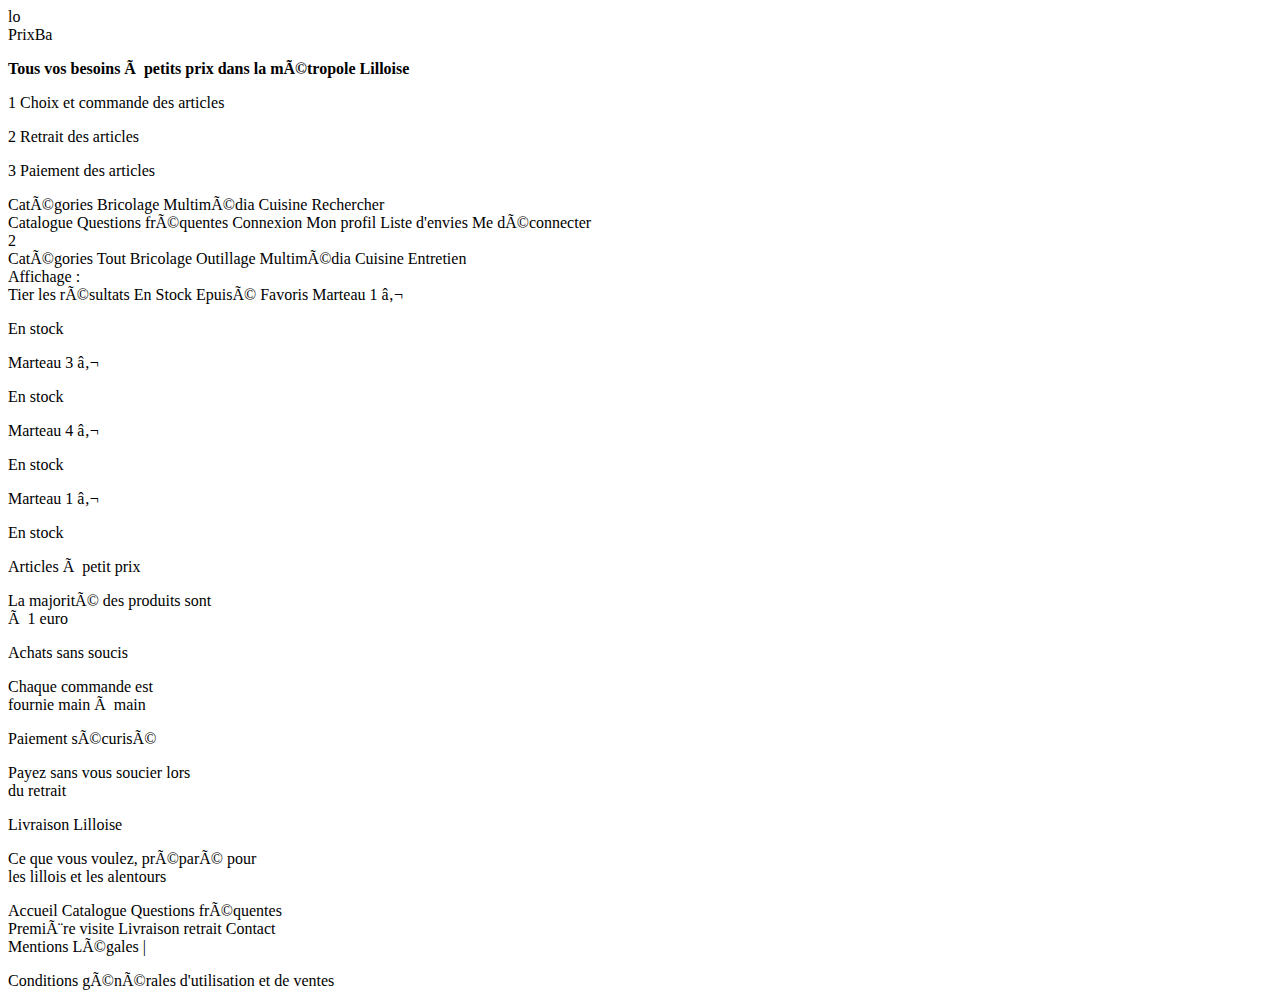
<file: products.html>
lo<!DOCTYPEhtml>
<htmllang="fr">

<head>
    <metacharset="UTF-8" />
    <metahttp-equiv="X-UA-Compatible"content="IE=edge" />
    <metaname="viewport"content="width=device-width, initial-scale=1.0" />

<!-- CSS -->
<linkrel="stylesheet"href="../styles.css" />
    <linkrel="stylesheet"href="./css/listing.css" />

<!-- Bootstrap -->
<linkhref="https://cdn.jsdelivr.net/npm/bootstrap@5.2.2/dist/css/bootstrap.min.css"rel="stylesheet"
integrity="sha384-Zenh87qX5JnK2Jl0vWa8Ck2rdkQ2Bzep5IDxbcnCeuOxjzrPF/et3URy9Bv1WTRi"crossorigin="anonymous" />

<!-- Font-Awesome -->
<scriptsrc="https://kit.fontawesome.com/e7bffda48d.js"crossorigin="anonymous"></script>
    <scriptdefer src="https://use.fontawesome.com/releases/v5.15.4/js/all.js"
integrity="sha384-rOA1PnstxnOBLzCLMcre8ybwbTmemjzdNlILg8O7z1lUkLXozs4DHonlDtnE7fpc"
crossorigin="anonymous"></script>

<!-- Google Font -->
<linkrel="preconnect"href="https://fonts.googleapis.com" />
    <linkrel="preconnect"href="https://fonts.gstatic.com"crossorigin/>
    <link
href="https://fonts.googleapis.com/css2?family=Montserrat:ital,wght@0,100;0,200;0,300;0,400;0,500;0,600;0,700;0,800;0,900;1,100;1,200;1,300;1,400;1,500;1,600;1,700;1,800;1,900&display=swap"
rel="stylesheet" />

    <title>Prixba - Listing</title>
</head>

<body>
    <header>
        <divclass="container-fluid">
            <divclass="row"style="background-color: e5e5e5;">
                <divclass="col-12 d-flex align-items-center justify-content-between px-4 px-md-5 py-2">
                    <divclass="logo d-flex align-items-center justify-content-between">
                        <aclass="d-flex align-items-center py-1"href="../index.html">
                            <imgsrc="../Images/logo_color.png"alt="Logo Prixba">
                            <pclass=" d-none d-md-block m-0 mx-2">PrixBa</p>
                        </a>
                    </div>
                    <divclass="slogan d-flex flex-column text-end">
                        <pclass="m-0"><strong>Tous vos besoins à petits prix dans la métropole Lilloise</strong></p>
                        <divclass="d-none d-lg-flex justify-content-around py-2">
                            <divclass="sentence d-flex justify-content-around">
                                <pclass="m-0">
                                <divclass="bubbledNumber d-flex align-items-center justify-content-around">1</div>
                                <strongclass="d-flex align-items-center mx-3">Choix et commande des articles</strong>
                                </p>
                            </div>
                            <divclass="sentence d-flex justify-content-around">
                                <pclass="m-0">
                                <divclass="bubbledNumber d-flex align-items-center justify-content-around">2</div>
                                <strongclass="d-flex align-items-center mx-3">Retrait des articles</strong></p>
                            </div>
                            <divclass="sentence d-flex justify-content-around">
                                <pclass="m-0">
                                <divclass="bubbledNumber d-flex align-items-center justify-content-around">3</div>
                                <strongclass="d-flex align-items-center mx-3">Paiement des articles</strong></p>
                            </div>
                        </div>
                    </div>
                </div>
            </div>
            <divclass="row headerTwo">
                <divclass="col-12">
                    <divclass="d-flex align-items-center justify-content-center px-5 py-4">
                        <divclass="navigation d-none d-lg-flex py-2">
                            <divclass="dropdown">
                                <buttonclass="btn dropdown-toggle"type="button"id="dropdownMenuLink"
data-bs-toggle="dropdown"aria-expanded="false">
                                    Catégories
                                </button>
                                <divclass="dropdown-menu">
                                    <aclass="dropdown-item"href="#">Bricolage</a>
                                    <aclass="dropdown-item"href="#">Multimédia</a>
                                    <aclass="dropdown-item"href="#">Cuisine</a>
                                </div>
                            </div>
                            <formclass="d-flex px-2 form-inline my-2 my-lg-0">
                                <inputclass="form-control mr-sm-2"type="search"placeholder="Rechercher..."
aria-label="Search">
                                <buttonclass="mx-2 btn btn-danger my-2 my-sm-0"type="submit">Rechercher</button>
                            </form>
                        </div>
                        <nav>
                            <ulclass="d-flex align-items-center justify-content-around p-0 mb-0 flex-wrap">
                                <liclass="mx-3 pt-3 pt-sm-0"><ahref="./listing.html">Catalogue</a></li>
                                <liclass="mx-3 pt-3 pt-sm-0"><ahref="./faq.html">Questions fréquentes</a></li>
                                <liclass="mx-1 pt-3 pt-sm-0">
                                    <divclass="dropdown">
                                        <buttonclass="btn dropdown-toggle"type="button"id="dropdownMenuLink"
data-bs-toggle="dropdown"aria-expanded="false">
                                            Connexion
                                        </button>
                                        <divclass="dropdown-menu">
                                            <aclass="dropdown-item"href="#">Mon profil</a>
                                            <aclass="dropdown-item"href="#">Liste d'envies</a>
                                            <aclass="dropdown-item"href="#">Me déconnecter</a>
                                        </div>
                                    </div>
                                </li>
                                <liclass="mx-3 pt-3 pt-sm-0"><aclass="d-flex align-items-center"href="#">
                                        <svgclass="d-block d-md-none"width="43"height="42"viewBox="0 0 43 42"
fill="none"xmlns="http://www.w3.org/2000/svg">
                                            <pathfill-rule="evenodd"clip-rule="evenodd"
d="M0.0106036 1.62059C0.00863311 1.2577 0.155734 0.90879 0.419545 0.650613C0.683356 0.392435 1.04227 0.246139 1.41732 0.243909L5.65977 0.218676C5.97522 0.216884 6.28213 0.317189 6.5317 0.50364C6.78128 0.690091 6.95918 0.951982 7.03713 1.24767L8.20668 5.67678L41.0432 5.48148C41.2509 5.48043 41.4562 5.52364 41.6445 5.60804C41.8329 5.69243 41.9997 5.81594 42.1331 5.96979C42.2665 6.12365 42.3632 6.30406 42.4164 6.49823C42.4695 6.6924 42.4779 6.89555 42.4407 7.09326L38.3171 29.0108C38.2582 29.3247 38.0877 29.6089 37.8353 29.8143C37.5828 30.0197 37.2642 30.1333 36.9345 30.1356L11.4798 30.287C11.1501 30.2886 10.8303 30.1788 10.5756 29.9764C10.321 29.7741 10.1474 29.4919 10.0851 29.1787L5.72679 7.35267L4.57159 2.96178L1.43218 2.98045C1.05713 2.98268 0.69665 2.84066 0.430052 2.58564C0.163454 2.33062 0.0125741 1.98348 0.0106036 1.62059ZM8.82114 8.40976L12.6387 27.5434L35.7459 27.406L39.3554 8.22815L8.82114 8.40976ZM14.3081 30.2701C12.8079 30.2791 11.3723 30.8642 10.317 31.897C9.26176 32.9297 8.67336 34.3253 8.68124 35.7769C8.68913 37.2284 9.29265 38.617 10.359 39.6371C11.4254 40.6572 12.8673 41.2252 14.3676 41.2163C15.8678 41.2074 17.3034 40.6222 18.3587 39.5895C19.4139 38.5568 20.0023 37.1611 19.9944 35.7096C19.9866 34.258 19.383 32.8695 18.3166 31.8494C17.2503 30.8293 15.8083 30.2612 14.3081 30.2701ZM34.1062 30.1524C32.606 30.1613 31.1703 30.7465 30.1151 31.7792C29.0599 32.8119 28.4715 34.2076 28.4793 35.6591C28.4872 37.1107 29.0907 38.4992 30.1571 39.5193C31.2235 40.5394 32.6654 41.1075 34.1657 41.0985C35.6659 41.0896 37.1015 40.5044 38.1568 39.4717C39.212 38.439 39.8004 37.0434 39.7925 35.5918C39.7847 34.1403 39.1811 32.7517 38.1147 31.7316C37.0483 30.7115 35.6064 30.1435 34.1062 30.1524ZM14.323 33.0067C13.5729 33.0111 12.855 33.3037 12.3274 33.8201C11.7998 34.3364 11.5056 35.0343 11.5095 35.76C11.5135 36.4858 11.8152 37.1801 12.3484 37.6901C12.8816 38.2002 13.6026 38.4842 14.3527 38.4798C15.1028 38.4753 15.8206 38.1827 16.3483 37.6663C16.8759 37.15 17.1701 36.4522 17.1661 35.7264C17.1622 35.0006 16.8604 34.3063 16.3272 33.7963C15.794 33.2863 15.0731 33.0022 14.323 33.0067ZM34.1211 32.8889C33.371 32.8934 32.6531 33.186 32.1255 33.7023C31.5979 34.2187 31.3037 34.9165 31.3076 35.6423C31.3116 36.3681 31.6133 37.0623 32.1465 37.5724C32.6797 38.0824 33.4007 38.3665 34.1508 38.362C34.9009 38.3575 35.6187 38.065 36.1464 37.5486C36.674 37.0322 36.9682 36.3344 36.9642 35.6086C36.9603 34.8829 36.6585 34.1886 36.1253 33.6785C35.5921 33.1685 34.8712 32.8845 34.1211 32.8889Z" />
                                        </svg>
                                        <svgclass="d-none d-md-block"width="30"height="28"viewBox="0 0 30 28"
fill="none"xmlns="http://www.w3.org/2000/svg">
                                            <pathfill-rule="evenodd"clip-rule="evenodd"
d="M20.1201 10.9002C20.1793 10.9467 20.2264 11.0018 20.2584 11.0625C20.2905 11.1233 20.307 11.1883 20.307 11.2541C20.307 11.3198 20.2905 11.3849 20.2584 11.4456C20.2264 11.5064 20.1793 11.5615 20.1201 11.6079L16.303 14.6066C16.2439 14.6531 16.1737 14.6901 16.0964 14.7153C16.0191 14.7404 15.9362 14.7534 15.8526 14.7534C15.7689 14.7534 15.686 14.7404 15.6087 14.7153C15.5314 14.6901 15.4612 14.6531 15.4021 14.6066L13.4936 13.1073C13.4344 13.0608 13.3875 13.0056 13.3555 12.9449C13.3235 12.8842 13.307 12.8191 13.307 12.7534C13.307 12.6877 13.3235 12.6226 13.3555 12.5619C13.3875 12.5012 13.4344 12.446 13.4936 12.3996C13.5527 12.3531 13.6229 12.3162 13.7002 12.2911C13.7775 12.266 13.8603 12.253 13.944 12.253C14.0276 12.253 14.1105 12.266 14.1878 12.2911C14.265 12.3162 14.3353 12.3531 14.3944 12.3996L15.8526 13.5461L19.2193 10.9002C19.2784 10.8537 19.3486 10.8168 19.4259 10.7916C19.5031 10.7664 19.586 10.7534 19.6697 10.7534C19.7534 10.7534 19.8362 10.7664 19.9135 10.7916C19.9908 10.8168 20.061 10.8537 20.1201 10.9002Z" />
                                            <pathfill-rule="evenodd"clip-rule="evenodd"
d="M0.307007 1.65342C0.307007 1.41472 0.408855 1.1858 0.590146 1.01702C0.771436 0.848239 1.01732 0.753418 1.2737 0.753418H4.17379C4.38943 0.753473 4.59885 0.820649 4.76876 0.944263C4.93867 1.06788 5.05931 1.24083 5.11149 1.43562L5.89451 4.35342H28.3412C28.4832 4.35354 28.6233 4.38276 28.7518 4.43901C28.8802 4.49526 28.9938 4.57715 29.0844 4.67886C29.175 4.78058 29.2404 4.89963 29.2761 5.02755C29.3117 5.15547 29.3166 5.28912 29.2905 5.41902L26.3904 19.819C26.3489 20.0253 26.2314 20.2115 26.058 20.3456C25.8847 20.4797 25.6665 20.5532 25.4411 20.5534H8.04058C7.81521 20.5532 7.59699 20.4797 7.42365 20.3456C7.25032 20.2115 7.13275 20.0253 7.09128 19.819L4.19313 5.44602L3.41977 2.55342H1.2737C1.01732 2.55342 0.771436 2.4586 0.590146 2.28981C0.408855 2.12103 0.307007 1.89211 0.307007 1.65342ZM6.30439 6.15342L8.84294 18.7534H24.6388L27.1773 6.15342H6.30439ZM9.97397 20.5534C8.94844 20.5534 7.9649 20.9327 7.23974 21.6078C6.51458 22.283 6.10719 23.1986 6.10719 24.1534C6.10719 25.1082 6.51458 26.0239 7.23974 26.699C7.9649 27.3741 8.94844 27.7534 9.97397 27.7534C10.9995 27.7534 11.983 27.3741 12.7082 26.699C13.4334 26.0239 13.8408 25.1082 13.8408 24.1534C13.8408 23.1986 13.4334 22.283 12.7082 21.6078C11.983 20.9327 10.9995 20.5534 9.97397 20.5534ZM23.5077 20.5534C22.4822 20.5534 21.4987 20.9327 20.7735 21.6078C20.0483 22.283 19.6409 23.1986 19.6409 24.1534C19.6409 25.1082 20.0483 26.0239 20.7735 26.699C21.4987 27.3741 22.4822 27.7534 23.5077 27.7534C24.5333 27.7534 25.5168 27.3741 26.242 26.699C26.9671 26.0239 27.3745 25.1082 27.3745 24.1534C27.3745 23.1986 26.9671 22.283 26.242 21.6078C25.5168 20.9327 24.5333 20.5534 23.5077 20.5534ZM9.97397 22.3534C9.4612 22.3534 8.96944 22.5431 8.60686 22.8806C8.24428 23.2182 8.04058 23.676 8.04058 24.1534C8.04058 24.6308 8.24428 25.0886 8.60686 25.4262C8.96944 25.7638 9.4612 25.9534 9.97397 25.9534C10.4867 25.9534 10.9785 25.7638 11.3411 25.4262C11.7037 25.0886 11.9074 24.6308 11.9074 24.1534C11.9074 23.676 11.7037 23.2182 11.3411 22.8806C10.9785 22.5431 10.4867 22.3534 9.97397 22.3534ZM23.5077 22.3534C22.995 22.3534 22.5032 22.5431 22.1406 22.8806C21.778 23.2182 21.5743 23.676 21.5743 24.1534C21.5743 24.6308 21.778 25.0886 22.1406 25.4262C22.5032 25.7638 22.995 25.9534 23.5077 25.9534C24.0205 25.9534 24.5123 25.7638 24.8748 25.4262C25.2374 25.0886 25.4411 24.6308 25.4411 24.1534C25.4411 23.676 25.2374 23.2182 24.8748 22.8806C24.5123 22.5431 24.0205 22.3534 23.5077 22.3534Z" />
                                        </svg>
                                        <div
class="bubbledNumber d-flex align-items-center justify-content-around mx-1">
                                            2
                                        </div>
                                    </a></li>
                            </ul>
                        </nav>
                    </div>
                </div>
            </div>
        </div>
    </header>
    <main>
        <sectionclass="container container-listing">
            <divclass="filter1">
                <divclass="category">
                    <divclass="pb-2 d-flex align-items-center">
                        <divclass="d-flex container-icon1">
                            <svgwidth="19"height="19"viewBox="0 0 19 19"fill="none"
xmlns="http://www.w3.org/2000/svg">
                                <path
d="M7.81385 0.90541L1.81395 0.939508C1.54874 0.941015 1.29499 1.04782 1.10852 1.23641C0.92205 1.42501 0.818141 1.67996 0.819648 1.94517L0.853745 7.94508C0.855252 8.21029 0.962053 8.46404 1.15065 8.65051C1.33925 8.83698 1.5942 8.94089 1.85941 8.93938L7.85931 8.90528C8.12453 8.90377 8.37828 8.79697 8.56475 8.60837C8.75121 8.41978 8.85512 8.16483 8.85362 7.89961L8.81952 1.89971C8.81801 1.6345 8.71121 1.38075 8.52261 1.19428C8.33401 1.00781 8.07906 0.903903 7.81385 0.90541ZM6.84797 6.911L2.84803 6.93373L2.8253 2.93379L6.82523 2.91106L6.84797 6.911ZM17.8137 0.848582L11.8138 0.882679C11.5486 0.884186 11.2948 0.990987 11.1084 1.17959C10.9219 1.36818 10.818 1.62313 10.8195 1.88835L10.8536 7.88825C10.8551 8.15346 10.9619 8.40721 11.1505 8.59368C11.3391 8.78015 11.594 8.88406 11.8593 8.88255L17.8592 8.84845C18.1244 8.84695 18.3781 8.74014 18.5646 8.55155C18.7511 8.36295 18.855 8.108 18.8535 7.84279L18.8194 1.84288C18.8178 1.57767 18.711 1.32392 18.5225 1.13745C18.3339 0.950984 18.0789 0.847075 17.8137 0.848582ZM16.8478 6.85417L12.8479 6.8769L12.8251 2.87696L16.8251 2.85423L16.8478 6.85417ZM7.87068 10.9052L1.87078 10.9393C1.60557 10.9409 1.35181 11.0477 1.16535 11.2363C0.978879 11.4249 0.874969 11.6798 0.876476 11.945L0.910573 17.9449C0.912081 18.2101 1.01888 18.4639 1.20748 18.6503C1.39608 18.8368 1.65103 18.9407 1.91624 18.9392L7.91614 18.9051C8.18136 18.9036 8.43511 18.7968 8.62157 18.6082C8.80804 18.4196 8.91195 18.1647 8.91044 17.8995L8.87635 11.8995C8.87484 11.6343 8.76804 11.3806 8.57944 11.1941C8.39084 11.0077 8.13589 10.9037 7.87068 10.9052ZM6.90479 16.9108L2.90486 16.9336L2.88213 12.9336L6.88206 12.9109L6.90479 16.9108ZM14.8706 10.8655C12.6646 10.878 10.8808 12.6822 10.8934 14.8881C10.9059 17.0941 12.7101 18.8779 14.916 18.8653C17.122 18.8528 18.9058 17.0486 18.8932 14.8427C18.8807 12.6367 17.0765 10.8529 14.8706 10.8655ZM14.9047 16.8654C13.8017 16.8716 12.8996 15.9798 12.8933 14.8768C12.8871 13.7738 13.779 12.8717 14.8819 12.8654C15.9849 12.8592 16.887 13.7511 16.8933 14.854C16.8995 15.957 16.0076 16.8591 14.9047 16.8654Z"
fill="black" />
                            </svg>
                        </div>
                        <h3class="mb-0 title-category">Catégories</h3>
                    </div>
                    <divclass="form-check">
                        <inputclass="form-check-input"type="radio"name="flexRadioDefault"id="flexRadioDefault1" />
                        <labelclass="form-check-label"for="flexRadioDefault1">
                            Tout
                        </label>
                    </div>
                    <divclass="form-check">
                        <inputclass="form-check-input"type="radio"name="flexRadioDefault"id="flexRadioDefault2"
checked/>
                        <labelclass="form-check-label"for="flexRadioDefault2">
                            Bricolage
                        </label>
                    </div>
                    <divclass="form-check">
                        <inputclass="form-check-input"type="radio"name="flexRadioDefault"id="flexRadioDefault2"
checked/>
                        <labelclass="form-check-label"for="flexRadioDefault2">
                            Outillage
                        </label>
                    </div>
                    <divclass="form-check">
                        <inputclass="form-check-input"type="radio"name="flexRadioDefault"id="flexRadioDefault2"
checked/>
                        <labelclass="form-check-label"for="flexRadioDefault2">
                            Multimédia
                        </label>
                    </div>
                    <divclass="form-check">
                        <inputclass="form-check-input"type="radio"name="flexRadioDefault"id="flexRadioDefault2"
checked/>
                        <labelclass="form-check-label"for="flexRadioDefault2">
                            Cuisine
                        </label>
                    </div>
                    <divclass="form-check">
                        <inputclass="form-check-input"type="radio"name="flexRadioDefault"id="flexRadioDefault2"
checked/>
                        <labelclass="form-check-label"for="flexRadioDefault2">
                            Entretien
                        </label>
                    </div>
                </div>
                <div>
                    <divclass="filter2 align-items-center">
                        <divclass="d-flex filter3">
                            <h3class="title-filter3">Affichage :</h3>
                            <ahref="#">
                                <divclass="container-icon2">
                                    <svgwidth="36"height="34"viewBox="0 0 36 34"fill="none"xmlns="http://www.w3.org/2000/svg">
                                    <rectx="1.80742"y="1.70609"width="14"height="13"transform="rotate(-0.325605 1.80742 1.70609)"stroke="black"stroke-width="2"/>
                                    <rectx="1.90948"y="19.7058"width="14"height="13"transform="rotate(-0.325605 1.90948 19.7058)"stroke="black"stroke-width="2"/>
                                    <rectx="20.8069"y="1.59806"width="14"height="13"transform="rotate(-0.325605 20.8069 1.59806)"stroke="black"stroke-width="2"/>
                                    <rectx="20.9095"y="19.5978"width="14"height="13"transform="rotate(-0.325605 20.9095 19.5978)"stroke="black"stroke-width="2"/>
                                    </svg>
                                </div>
                            </a>
                            <ahref="#">
                                <divclass="container-icon2">
                                    <svgwidth="37"height="34"viewBox="0 0 37 34"fill="none"xmlns="http://www.w3.org/2000/svg">
                                    <rectx="1.80645"y="1.38224"width="34"height="13"transform="rotate(-0.325605 1.80645 1.38224)"stroke="black"stroke-width="2"/>
                                    <rectx="1.9085"y="19.382"width="34"height="13"transform="rotate(-0.325605 1.9085 19.382)"stroke="black"stroke-width="2"/>
                                    </svg>
                                </div>
                            </a>
                        </div>
                        <selectclass="filter4 form-select form-select-lg mb-3" >
                            <optionselected>Tier les résultats</option>
                            <optionvalue="1">En Stock</option>
                            <optionvalue="2">Epuisé</option>
                            <optionvalue="3">Favoris</option>
                        </select>
                    </div>
                    <divclass="text-center mt-5">
                        <divclass="row justify-content-md-center card-first">
                            <aclass="link-product"href="product.html">
                                <divclass="col-md-12">
                                    <divclass="card d-flex flex-md-row card-container">
                                        <imgsrc="../Images/bricolage_marteau.png"class="card-img-top img-frst-items"
alt="marteau" />
                                        <divclass="card-body card-first-items">
                                            <h5class="card-first-title">Marteau</h5>
                                            <pclass="card-text">1 €</p>
                                            <pclass="card-text text-success-stock">En stock</p>
                                        </div>
                                    </div>
                                </div>
                            </a>
                        </div>
                        <divclass="row">
                            <divclass="col-md">
                                <aclass="link-product"href="product.html"></a>
                                    <divclass="card card-container">
                                        <imgsrc="../Images/bricolage_marteau.png"class="card-img-top img-all-items"
alt="marteau" />
                                        <divclass="card-body">
                                            <h5class="card-title">Marteau</h5>
                                            <divclass="price-and-status">
                                                <pclass="card-text">3 €</p>
                                                <pclass="card-text text-success-stock">En stock</p>
                                            </div>
                                        </div>
                                    </div>
                                </a>
                            </div>
                            <divclass="col-md">
                                <aclass="link-product"href="product.html">
                                    <divclass="card card-container">
                                        <imgsrc="../Images/bricolage_marteau.png"class="card-img-top img-all-items"
alt="marteau" />
                                        <divclass="card-body">
                                            <h5class="card-title">Marteau</h5>
                                            <divclass="price-and-status">
                                                <pclass="card-text">4 €</p>
                                                <pclass="card-text text-success-stock">En stock</p>
                                            </div>
                                        </div>
                                    </div>
                                </a>
                            </div>
                            <divclass="col-md">
                                <aclass="link-product"href="product.html">
                                    <divclass="card card-container">
                                        <imgsrc="../Images/bricolage_marteau.png"class="card-img-top img-all-items"
alt="marteau" />
                                        <divclass="card-body">
                                            <h5class="card-title">Marteau</h5>
                                            <divclass="price-and-status">
                                                <pclass="card-text">1 €</p>
                                                <pclass="card-text text-success-stock">En stock</p>
                                            </div>
                                        </div>
                                    </div>
                                </a>
                            </div>
                        </div>
                    </div>
                </div>
            </div>
        </section>
    </main>
    <footer>
        <divclass="container-fluid">
            <divclass="row d-flex justify-content-center py-4">
                <div
class="col-12 col-md-2 d-flex flex-column flex-md-row align-items-start align-items-md-center py-3 py-md-0">
                    <divclass="bubbleFooterSVG d-flex align-items-center justify-content-center ms-3 ms-md-0">
                        <svgclass="d-block d-md-none"width="59"height="59"viewBox="0 0 59 59"fill="none"
xmlns="http://www.w3.org/2000/svg">
                            <pathfill-rule="evenodd"clip-rule="evenodd"
d="M56.2276 32.327L25.7966 2.23559C23.0942 -0.431478 18.6392 -0.311913 15.8483 2.51325L15.5269 2.83769L15.4027 2.71515C12.2804 -0.370024 7.11753 -0.213812 3.8716 3.06705L2.95091 4.00025C-0.295047 7.27749 -0.389176 12.4399 2.73316 15.5251L2.86097 15.6512L2.26524 16.2563C-0.525778 19.0742 -0.602135 23.5297 2.10389 26.204L32.5349 56.2954C35.2373 58.966 39.6995 58.8428 42.4832 56.0213L56.0699 42.2782C58.8645 39.453 58.9336 35.0013 56.2276 32.327ZM12.478 19.0692C9.3334 19.0871 6.77279 16.441 6.74684 13.1533C6.72818 9.86926 9.26581 7.19416 12.4105 7.17629C15.5551 7.15841 18.1048 9.80823 18.1344 13.0886C18.1422 16.3763 15.6154 19.0514 12.478 19.0692ZM45.3256 47.5519L41.367 43.6414C39.009 45.3331 36.0453 45.8792 33.4439 44.9986C33.1473 44.9015 32.8736 44.745 32.6396 44.5388C32.4055 44.3326 32.216 44.081 32.0826 43.7993C31.9427 43.5094 31.8632 43.1942 31.8489 42.8728C31.8346 42.5514 31.8858 42.2304 31.9993 41.9293C32.22 41.3272 32.666 40.8341 33.2434 40.5536C33.8209 40.2732 34.4849 40.2272 35.0956 40.4255C35.9615 40.7178 36.9485 40.5853 37.8576 40.1633L33.2817 35.6292C29.8352 38.1209 25.2377 38.0746 22.4148 35.2958C19.5737 32.4954 19.4858 27.8923 21.9754 24.4308L18.0972 20.5996L20.3683 18.3066L24.272 22.145C26.6518 20.4604 29.6192 19.9143 32.2242 20.7984C32.5245 20.9008 32.801 21.0626 33.0372 21.2741C33.2734 21.4855 33.4645 21.7424 33.599 22.0292C33.7335 22.3161 33.8087 22.6271 33.82 22.9436C33.8314 23.2601 33.7788 23.5757 33.6652 23.8714C33.4386 24.4706 32.9904 24.9601 32.413 25.2392C31.8356 25.5183 31.173 25.5657 30.5616 25.3716C29.6957 25.0757 28.716 25.2045 27.8105 25.6156L32.419 30.146C35.844 27.7159 40.3873 27.788 43.1882 30.5487C45.9891 33.3131 46.1238 37.829 43.732 41.2572L47.6759 45.1352L45.3256 47.5519Z" />
                        </svg>
                        <svgclass="d-none d-md-block"width="22"height="22"viewBox="0 0 22 22"fill="none"
xmlns="http://www.w3.org/2000/svg">
                            <pathfill-rule="evenodd"clip-rule="evenodd"
d="M21.2573 12.2292L9.79944 0.749339C8.78194 -0.268161 7.09481 -0.232411 6.03194 0.833214L5.90956 0.955589L5.86281 0.908839C4.68719 -0.268161 2.73194 -0.220036 1.49581 1.01746L1.14519 1.36946C-0.0909384 2.60559 -0.137688 4.56359 1.03794 5.74059L1.08606 5.78871L0.859187 6.01696C-0.203688 7.07984 -0.242188 8.76971 0.776687 9.78996L12.2346 21.2698C13.2521 22.2887 14.9419 22.2516 16.0021 21.1873L21.1762 16.0036C22.2404 14.938 22.2762 13.2495 21.2573 12.2292ZM4.72019 7.10596C3.52944 7.10596 2.56556 6.09671 2.56281 4.84959C2.56281 3.60384 3.52944 2.59459 4.72019 2.59459C5.91094 2.59459 6.87069 3.60521 6.87481 4.84959C6.87069 6.09671 5.90819 7.10596 4.72019 7.10596ZM17.0966 17.9808L15.6061 16.489C14.7096 17.1256 13.5862 17.3263 12.6031 16.9867C12.491 16.9492 12.3877 16.8893 12.2995 16.8106C12.2113 16.7318 12.1401 16.636 12.0902 16.5288C12.0378 16.4186 12.0084 16.2989 12.0037 16.1769C11.999 16.055 12.019 15.9333 12.0627 15.8193C12.1475 15.5914 12.3175 15.4054 12.5367 15.3002C12.756 15.1951 13.0075 15.1791 13.2383 15.2556C13.5656 15.3683 13.9396 15.3202 14.2847 15.1621L12.5618 13.4323C11.2514 14.3701 9.51069 14.3426 8.44781 13.2825C7.37806 12.2141 7.35469 10.4678 8.30481 9.16021L6.84456 7.69859L7.70944 6.83371L9.17931 8.29809C10.0841 7.66421 11.2088 7.46346 12.1933 7.80446C12.3068 7.84395 12.4111 7.9059 12.5001 7.98662C12.5891 8.06735 12.6609 8.16518 12.7112 8.27429C12.7615 8.38339 12.7893 8.50151 12.7929 8.6216C12.7966 8.74169 12.776 8.86128 12.7323 8.97321C12.6452 9.19999 12.4745 9.38472 12.2553 9.48935C12.036 9.59398 11.785 9.61053 11.5539 9.53559C11.2267 9.42146 10.8554 9.46821 10.5117 9.62221L12.2469 11.3506C13.5491 10.4362 15.2692 10.4733 16.3238 11.5266C17.3784 12.5812 17.4197 14.2945 16.5067 15.5897L17.9917 17.0692L17.0966 17.9808Z" />
                        </svg>
                    </div>
                    <divclass="footerText pt-2 pt-md-0 ps-3">
                        <pclass="m-0">Articles à petit prix</p>
                        <pclass="m-0">La majorité des produits sont<br />à 1 euro</p>
                    </div>
                </div>
                <div
class="col-12 col-md-2 d-flex flex-column flex-md-row align-items-start align-items-md-center py-3 py-md-0">
                    <divclass="bubbleFooterSVG d-flex align-items-center justify-content-center ms-3 ms-md-0">
                        <svgclass="d-block d-md-none"width="64"height="57"viewBox="0 0 64 57"fill="none"
xmlns="http://www.w3.org/2000/svg">
                            <path
d="M35.6453 28.3854L34.4311 29.2702L30.6289 24.0528C30.438 23.7908 30.0116 23.7765 29.6762 24.0209L28.6456 24.772C28.2859 25.0341 27.995 25.3732 27.8096 25.747L27.0878 27.2007C27.0466 27.2836 27.0219 27.3695 27.0153 27.4536C27.0086 27.5377 27.02 27.6183 27.0488 27.6907C27.0777 27.7632 27.1234 27.8261 27.1834 27.8759C27.2434 27.9257 27.3165 27.9615 27.3985 27.981L28.6475 28.2791C28.7294 28.2987 28.8187 28.3018 28.9102 28.2883C29.0016 28.2747 29.0935 28.2447 29.1806 28.1999C29.2677 28.1552 29.3482 28.0966 29.4176 28.0275C29.487 27.9585 29.5439 27.8802 29.585 27.7974L29.6073 27.753L32.0026 31.04L30.7884 31.9248C30.453 32.1693 30.336 32.5795 30.5269 32.8416L31.2182 33.7902C31.4092 34.0523 31.8356 34.0665 32.171 33.8221L37.0279 30.2826C37.3634 30.0382 37.4804 29.6279 37.2894 29.3659L36.5981 28.4172C36.4071 28.1552 35.9808 28.1409 35.6453 28.3854ZM45.3949 0.946759L1.68238 32.802C0.341406 33.7793 -0.126945 35.4214 0.636514 36.469L14.4626 55.4414C15.226 56.4891 16.9327 56.5462 18.2737 55.569L61.9861 23.7137C63.3271 22.7364 63.7955 21.0943 63.032 20.0467L49.2059 1.07426C48.4425 0.0266312 46.7358 -0.0304685 45.3949 0.946759ZM17.414 51.8382L14.6488 48.0437C17.3315 46.0887 20.7436 46.2029 22.2709 48.2987L17.414 51.8382ZM7.73574 38.5575L4.97052 34.763L9.82746 31.2236C11.3548 33.3194 10.4184 36.6025 7.73574 38.5575ZM36.6734 34.8982C32.6497 37.8304 27.2212 37.2341 24.5488 33.5671C21.8761 29.8995 22.9715 24.5497 26.9951 21.6175C31.0188 18.6853 36.4469 19.281 39.1197 22.9486C41.7929 26.6168 40.6955 31.9671 36.6734 34.8982ZM58.698 21.7527L53.8411 25.2921C52.3137 23.1963 53.2501 19.9132 55.9328 17.9582L58.698 21.7527ZM49.0197 8.47198C46.337 10.427 42.9249 10.3128 41.3976 8.21697L46.2545 4.67749L49.0197 8.47198Z" />
                        </svg>
                        <svgclass="d-none d-md-block"width="26"height="23"viewBox="0 0 26 23"fill="none"
xmlns="http://www.w3.org/2000/svg">
                            <path
d="M14.3058 11.806L13.8307 12.1481L12.3606 10.1066C12.2868 10.004 12.1207 9.99752 11.9894 10.092L11.5862 10.3824C11.4454 10.4838 11.3313 10.6152 11.2582 10.7605L10.9737 11.3254C10.9575 11.3576 10.9477 11.391 10.9449 11.4238C10.9421 11.4565 10.9464 11.4879 10.9575 11.5163C10.9686 11.5446 10.9862 11.5692 11.0095 11.5887C11.0328 11.6083 11.0612 11.6223 11.0931 11.6302L11.5791 11.7491C11.611 11.7569 11.6458 11.7583 11.6815 11.7532C11.7171 11.7481 11.753 11.7366 11.7871 11.7194C11.8211 11.7022 11.8526 11.6795 11.8798 11.6527C11.907 11.626 11.9293 11.5956 11.9455 11.5634L11.9543 11.5462L12.8805 12.8324L12.4053 13.1745C12.2741 13.269 12.2276 13.4286 12.3014 13.5311L12.5687 13.9023C12.6425 14.0049 12.8086 14.0114 12.9399 13.9169L14.8404 12.5484C14.9716 12.4538 15.0181 12.2942 14.9443 12.1917L14.677 11.8205C14.6032 11.718 14.4371 11.7115 14.3058 11.806ZM18.1658 1.1353L1.06136 13.4519C0.536646 13.8297 0.350503 14.4686 0.645687 14.8785L5.99141 22.3023C6.2866 22.7122 6.95152 22.7382 7.47623 22.3604L24.5806 10.0438C25.1054 9.66601 25.2915 9.02715 24.9963 8.61721L19.6506 1.19343C19.3554 0.783493 18.6905 0.757464 18.1658 1.1353ZM7.14949 20.9047L6.08035 19.4199C7.13007 18.6641 8.45945 18.7161 9.04998 19.5362L7.14949 20.9047ZM3.40749 15.7081L2.33834 14.2233L4.23883 12.8548C4.82937 13.6749 4.45721 14.9522 3.40749 15.7081ZM14.692 14.3462C13.1176 15.4799 11.0035 15.2355 9.97027 13.8006C8.93687 12.3655 9.37556 10.2832 10.95 9.14952C12.5244 8.0158 14.6383 8.25998 15.6717 9.69509C16.7053 11.1304 16.2658 13.2129 14.692 14.3462ZM23.3037 9.2724L21.4032 10.6409C20.8126 9.82081 21.1848 8.54353 22.2345 7.78765L23.3037 9.2724ZM19.5617 4.07575C18.5119 4.83164 17.1826 4.7796 16.592 3.9595L18.4925 2.59099L19.5617 4.07575Z" />
                        </svg>
                    </div>
                    <divclass="footerText pt-2 pt-md-0 ps-3">
                        <pclass="m-0">Achats sans soucis</p>
                        <pclass="m-0">Chaque commande est<br />fournie main à main</p>
                    </div>
                </div>
                <div
class="col-12 col-md-2 d-flex flex-column flex-md-row align-items-start align-items-md-center py-3 py-md-0">
                    <divclass="bubbleFooterSVG d-flex align-items-center justify-content-center ms-3 ms-md-0">
                        <svgclass="d-block d-md-none"width="44"height="33"viewBox="0 0 44 33"fill="none"
xmlns="http://www.w3.org/2000/svg">
                            <path
d="M41.0227 0.153597L2.32331 0.373524C1.13612 0.380271 0.179157 1.4093 0.186329 2.67142L0.342202 30.0995C0.349374 31.3617 1.31797 32.3798 2.50516 32.373L41.2045 32.1531C42.3917 32.1463 43.3487 31.1173 43.3415 29.8552L43.1856 2.42706C43.1785 1.16493 42.2099 0.146851 41.0227 0.153597ZM12.1183 21.4525L12.1248 22.6039C12.1266 22.9196 11.8875 23.1767 11.5906 23.1784L10.5156 23.1845C10.2186 23.1862 9.97662 22.9318 9.97483 22.6161L9.96822 21.4526C9.20945 21.4154 8.47014 21.1382 7.85597 20.6538C7.59276 20.446 7.57695 20.029 7.81275 19.7869L8.59764 18.9817C8.78267 18.7921 9.05943 18.782 9.27794 18.9257C9.53893 19.0971 9.83441 19.1883 10.1408 19.1865L12.0294 19.1758C12.4661 19.1733 12.8198 18.7485 12.8168 18.2292C12.8144 17.8042 12.5698 17.4313 12.2224 17.3233L9.19358 16.3762C7.94231 15.9847 7.06232 14.7154 7.05422 13.289C7.04426 11.5376 8.31608 10.1075 9.90277 10.0535L9.89622 8.90206C9.89443 8.58635 10.1335 8.32927 10.4305 8.32758L11.5054 8.32147C11.8024 8.31978 12.0444 8.57413 12.0462 8.88984L12.0528 10.0534C12.8116 10.0905 13.5509 10.367 14.165 10.8521C14.4283 11.0599 14.4441 11.477 14.2083 11.719L13.4234 12.5242C13.2383 12.7138 12.9616 12.724 12.7431 12.5802C12.4821 12.4081 12.1866 12.3177 11.8802 12.3194L9.99163 12.3301C9.55491 12.3326 9.20123 12.7575 9.20418 13.2768C9.2066 13.7018 9.45127 14.0747 9.79857 14.1827L12.8274 15.1298C14.0787 15.5213 14.9587 16.7906 14.9668 18.217C14.9768 19.9691 13.7049 21.3985 12.1183 21.4525ZM28.2365 20.2266C28.2383 20.5423 27.9993 20.7994 27.7023 20.8011L20.1774 20.8438C19.8805 20.8455 19.6385 20.5912 19.6367 20.2755L19.6302 19.1326C19.6284 18.8169 19.8675 18.5598 20.1644 18.5581L27.6893 18.5154C27.9863 18.5137 28.2283 18.768 28.2301 19.0837L28.2365 20.2266ZM38.9864 20.1655C38.9882 20.4812 38.7491 20.7383 38.4521 20.74L33.0772 20.7705C32.7803 20.7722 32.5383 20.5179 32.5365 20.2021L32.53 19.0593C32.5282 18.7436 32.7673 18.4865 33.0642 18.4848L38.4391 18.4543C38.7361 18.4526 38.9781 18.7069 38.9799 19.0227L38.9864 20.1655ZM38.9474 13.3085C38.9492 13.6242 38.7101 13.8812 38.4132 13.8829L20.1385 13.9868C19.8415 13.9885 19.5995 13.7341 19.5977 13.4184L19.5912 12.2756C19.5894 11.9599 19.8285 11.7028 20.1255 11.7011L38.4002 11.5973C38.6971 11.5956 38.9391 11.8499 38.9409 12.1656L38.9474 13.3085Z" />
                        </svg>
                        <svgclass="d-none d-md-block"width="21"height="16"viewBox="0 0 21 16"fill="none"
xmlns="http://www.w3.org/2000/svg">
                            <path
d="M19.95 0.125H1.05C0.470203 0.125 0 0.628789 0 1.25V14.75C0 15.3712 0.470203 15.875 1.05 15.875H19.95C20.5298 15.875 21 15.3712 21 14.75V1.25C21 0.628789 20.5298 0.125 19.95 0.125ZM5.775 10.527V11.0938C5.775 11.2491 5.65753 11.375 5.5125 11.375H4.9875C4.84247 11.375 4.725 11.2491 4.725 11.0938V10.5211C4.35455 10.5007 3.99427 10.3621 3.69567 10.122C3.5677 10.019 3.56114 9.81371 3.67697 9.69523L4.06252 9.30113C4.15341 9.20832 4.28859 9.2041 4.39491 9.27547C4.52189 9.36055 4.66594 9.40625 4.81556 9.40625H5.73792C5.9512 9.40625 6.12511 9.19812 6.12511 8.94254C6.12511 8.73336 6.00666 8.54914 5.83734 8.495L4.36078 8.02039C3.7508 7.82422 3.32456 7.19703 3.32456 6.49496C3.32456 5.63293 3.94964 4.93262 4.72467 4.91047V4.34375C4.72467 4.18836 4.84214 4.0625 4.98717 4.0625H5.51217C5.6572 4.0625 5.77467 4.18836 5.77467 4.34375V4.91645C6.14512 4.93684 6.50541 5.075 6.804 5.31547C6.93197 5.41848 6.93853 5.62379 6.8227 5.74227L6.43716 6.13637C6.34627 6.22918 6.21108 6.2334 6.10477 6.16203C5.97778 6.0766 5.83373 6.03125 5.68411 6.03125H4.76175C4.54847 6.03125 4.37456 6.23938 4.37456 6.49496C4.37456 6.70414 4.49302 6.88836 4.66233 6.9425L6.13889 7.41711C6.74887 7.61328 7.17511 8.24047 7.17511 8.94254C7.17511 9.80492 6.55003 10.5049 5.775 10.527ZM13.65 9.96875C13.65 10.1241 13.5325 10.25 13.3875 10.25H9.7125C9.56747 10.25 9.45 10.1241 9.45 9.96875V9.40625C9.45 9.25086 9.56747 9.125 9.7125 9.125H13.3875C13.5325 9.125 13.65 9.25086 13.65 9.40625V9.96875ZM18.9 9.96875C18.9 10.1241 18.7825 10.25 18.6375 10.25H16.0125C15.8675 10.25 15.75 10.1241 15.75 9.96875V9.40625C15.75 9.25086 15.8675 9.125 16.0125 9.125H18.6375C18.7825 9.125 18.9 9.25086 18.9 9.40625V9.96875ZM18.9 6.59375C18.9 6.74914 18.7825 6.875 18.6375 6.875H9.7125C9.56747 6.875 9.45 6.74914 9.45 6.59375V6.03125C9.45 5.87586 9.56747 5.75 9.7125 5.75H18.6375C18.7825 5.75 18.9 5.87586 18.9 6.03125V6.59375Z" />
                        </svg>
                    </div>
                    <divclass="footerText pt-2 pt-md-0 ps-3">
                        <pclass="m-0">Paiement sécurisé</p>
                        <pclass="m-0">Payez sans vous soucier lors<br />du retrait</p>
                    </div>
                </div>
                <div
class="col-12 col-md-2 d-flex flex-column flex-md-row align-items-start align-items-md-center py-3 py-md-0">
                    <divclass="bubbleFooterSVG d-flex align-items-center justify-content-center ms-3 ms-md-0">
                        <svgclass="d-block d-md-none"width="56"height="43"viewBox="0 0 56 43"fill="none"
xmlns="http://www.w3.org/2000/svg">
                            <path
d="M15.8776 40.3314C18.9151 40.3141 21.3635 37.8377 21.3463 34.8002C21.329 31.7627 18.8526 29.3143 15.8151 29.3315C12.7776 29.3488 10.3292 31.8252 10.3464 34.8627C10.3637 37.9002 12.8401 40.3486 15.8776 40.3314Z"
stroke-width="4"stroke-linecap="round"stroke-linejoin="round" />
                            <path
d="M42.8771 40.1776C45.9146 40.1603 48.363 37.6839 48.3458 34.6464C48.3285 31.6089 45.8521 29.1605 42.8146 29.1777C39.7771 29.195 37.3287 31.6714 37.346 34.7089C37.3632 37.7464 39.8396 40.1948 42.8771 40.1776Z"
stroke-width="4"stroke-linecap="round"stroke-linejoin="round" />
                            <path
d="M31.7029 4.90752L45.1237 4.83125L53.252 18.1186M10.3962 34.3624L5.02788 34.3929L4.96727 23.7264L10.3962 34.3624ZM2.16187 2.40869L31.6877 2.2409L31.8696 34.2404L2.16187 2.40869ZM21.1329 34.3014L37.2379 34.2099L21.1329 34.3014ZM47.9746 34.1489L53.3429 34.1183L53.252 18.1186L31.7786 18.2406L47.9746 34.1489Z"
stroke-width="4"stroke-linecap="round"stroke-linejoin="round" />
                            <pathd="M5.22437 13.3911L15.2242 13.3343"stroke-width="4"stroke-linecap="round"
stroke-linejoin="round" />
                        </svg>
                        <svgclass="d-none d-md-block"width="24"height="19"viewBox="0 0 24 19"fill="none"
xmlns="http://www.w3.org/2000/svg">
                            <path
d="M6.875 17.375C8.11764 17.375 9.125 16.3676 9.125 15.125C9.125 13.8824 8.11764 12.875 6.875 12.875C5.63236 12.875 4.625 13.8824 4.625 15.125C4.625 16.3676 5.63236 17.375 6.875 17.375Z"
stroke-width="2"stroke-linecap="round"stroke-linejoin="round" />
                            <path
d="M18.125 17.375C19.3676 17.375 20.375 16.3676 20.375 15.125C20.375 13.8824 19.3676 12.875 18.125 12.875C16.8824 12.875 15.875 13.8824 15.875 15.125C15.875 16.3676 16.8824 17.375 18.125 17.375Z"
stroke-width="2"stroke-linecap="round"stroke-linejoin="round" />
                            <path
d="M13.625 2.75H19.25L22.625 8.375M4.625 15.125H2.375V10.625L4.625 15.125ZM1.25 1.625H13.625V15.125L1.25 1.625ZM9.125 15.125H15.875H9.125ZM20.375 15.125H22.625V8.375H13.625L20.375 15.125Z"
stroke-width="2"stroke-linecap="round"stroke-linejoin="round" />
                            <pathd="M2.375 6.125H6.875"stroke-width="2"stroke-linecap="round"
stroke-linejoin="round" />
                        </svg>
                    </div>
                    <divclass="footerText pt-2 pt-md-0 ps-3">
                        <pclass="m-0">Livraison Lilloise</p>
                        <pclass="m-0">Ce que vous voulez, préparé pour<br />les lillois et les alentours</p>
                    </div>
                </div>
            </div>
            <divclass="row d-flex justify-content-center footerNavLinks py-5">
                <div
class="col-12 col-md-4 d-flex flex-column align-items-center text-center align-items-md-start pb-3 pb-md-0">
                    <aclass="py-1"href="../index.html">Accueil</a>
                    <aclass="py-1"href="#">Catalogue</a>
                    <aclass="py-1"href="./faq.html">Questions fréquentes</a>
                </div>
                <div
class="col-12 col-md-4 d-flex flex-column align-items-center text-center align-items-md-end pt-3 pb-md-0">
                    <aclass="py-1"href="#">Première visite</a>
                    <aclass="py-1"href="#">Livraison retrait</a>
                    <aclass="py-1"href="#">Contact</a>
                </div>
            </div>
            <divclass="row">
                <divclass="col-12 d-flex flex-wrap align-items-center justify-content-center py-2 legals">
                    <ahref="#">Mentions Légales</a>
                    <pclass="m-0 px-1">|</p>
                    <ahref="#">Conditions générales d'utilisation et de ventes</a>
                </div>
            </div>
        </div>
    </footer>
<!-- Bootstrap Back-up JavaScript Bundle with Popper -->
<scriptsrc="https://cdn.jsdelivr.net/npm/@popperjs/core@2.11.6/dist/umd/popper.min.js"integrity="sha384-oBqDVmMz9ATKxIep9tiCxS/Z9fNfEXiDAYTujMAeBAsjFuCZSmKbSSUnQlmh/jp3"crossorigin="anonymous"></script>
    <scriptsrc="https://cdn.jsdelivr.net/npm/bootstrap@5.2.2/dist/js/bootstrap.min.js"integrity="sha384-IDwe1+LCz02ROU9k972gdyvl+AESN10+x7tBKgc9I5HFtuNz0wWnPclzo6p9vxnk"crossorigin="anonymous"></script>
</body>

</html>
</file>
